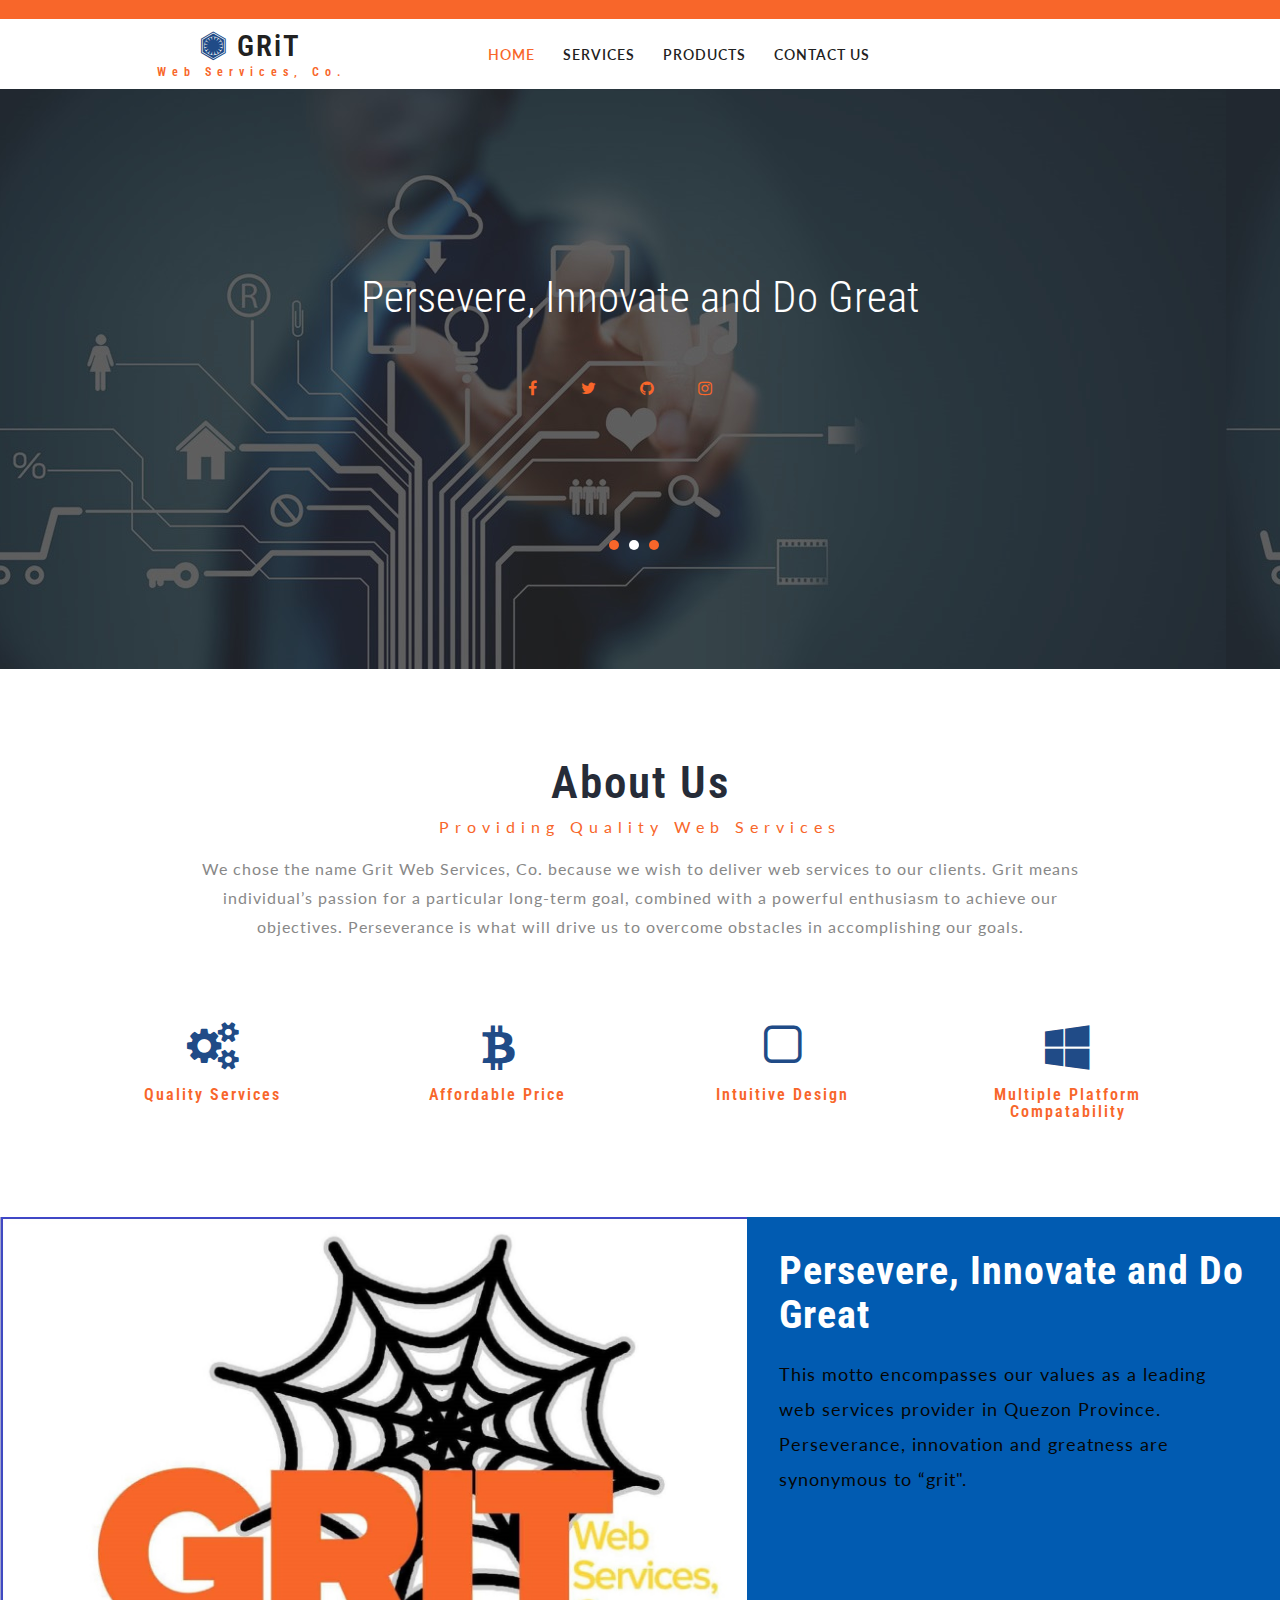
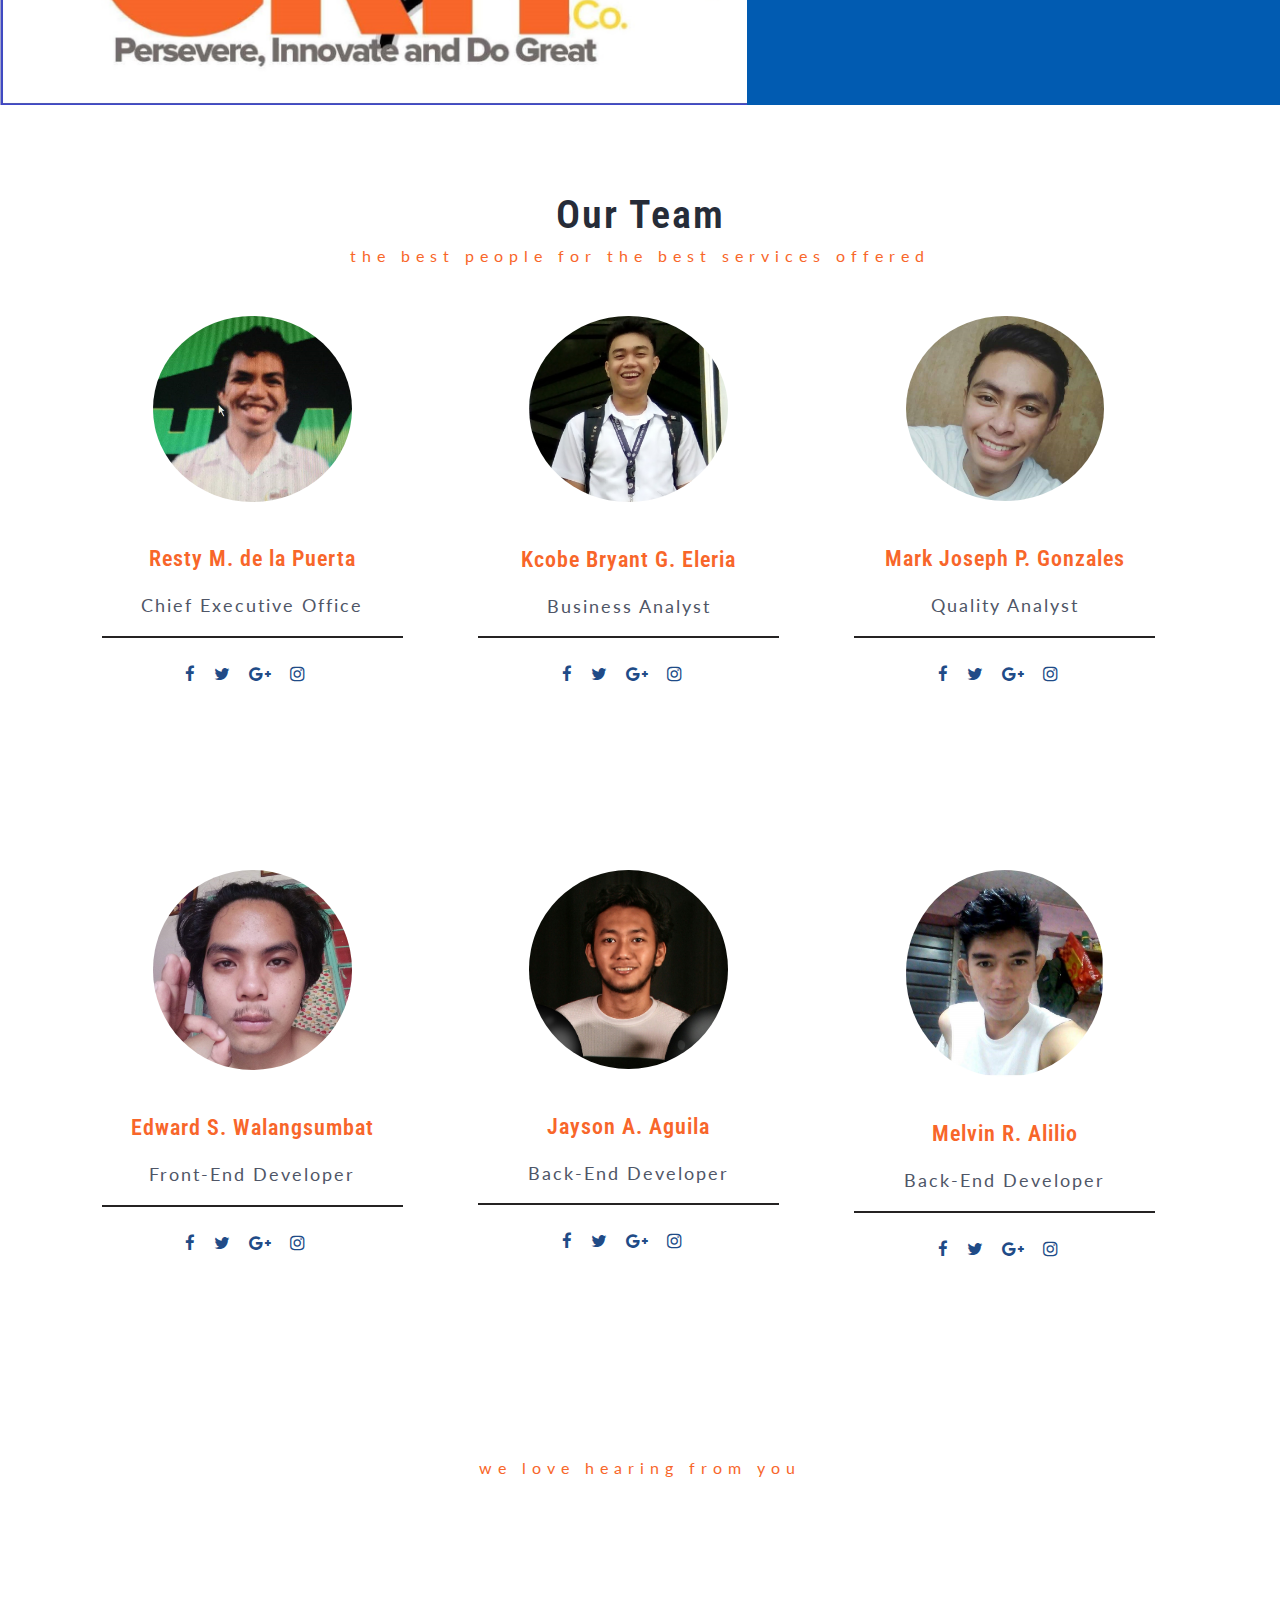
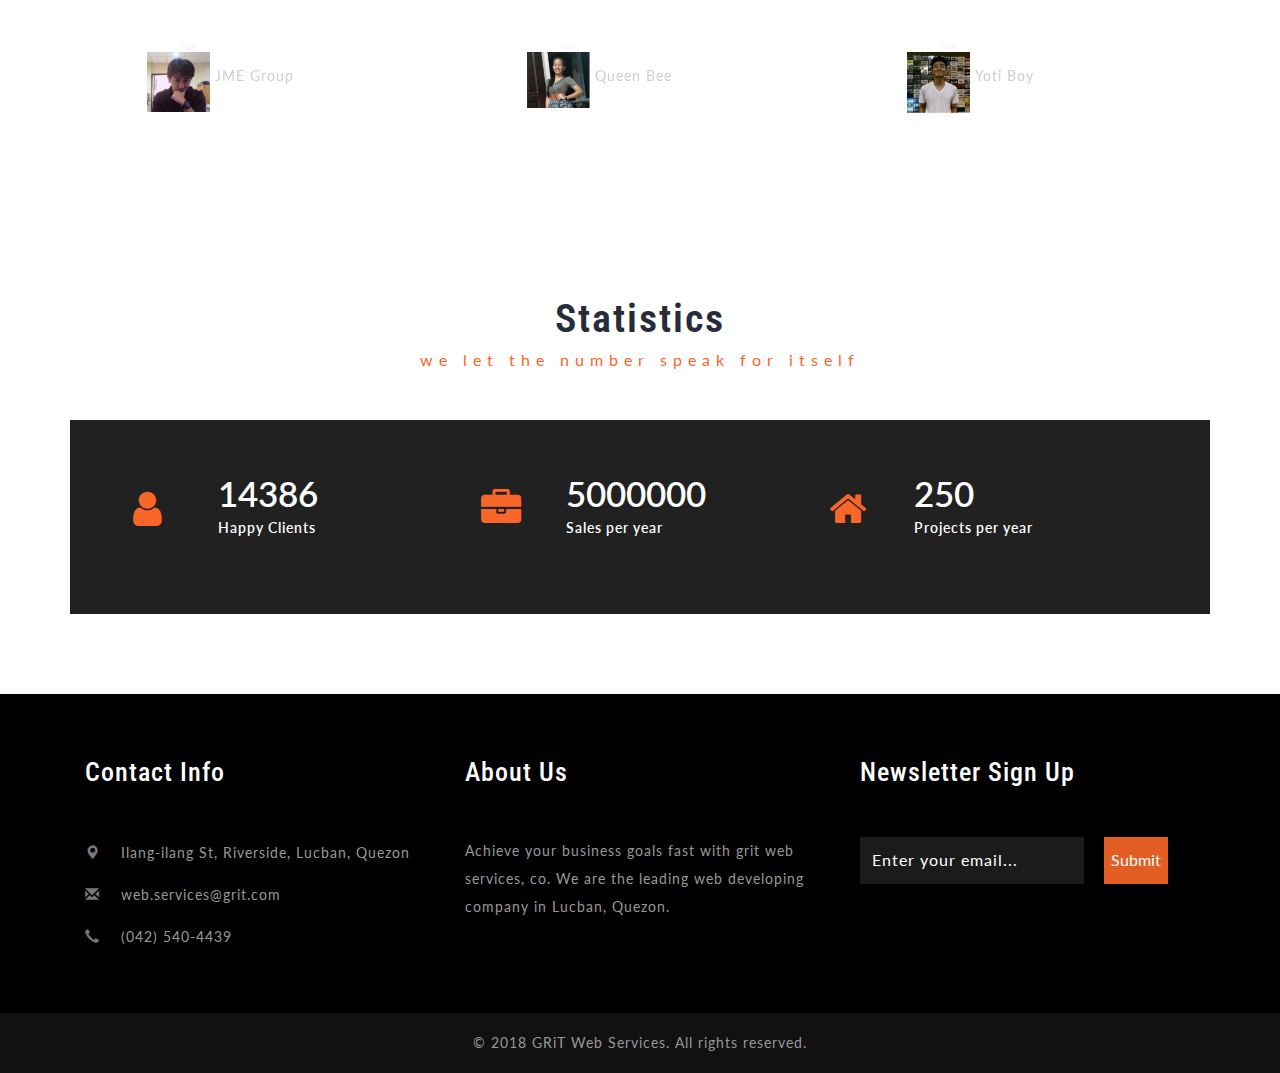
<file: gritweb/index.html>
<!DOCTYPE html>
<html lang="en">
<head>
<title>GRiT Web Services</title>
<meta name="viewport" content="width=device-width, initial-scale=1">
<meta http-equiv="Content-Type" content="text/html; charset=utf-8" />
<script type="application/x-javascript"> addEventListener("load", function() { setTimeout(hideURLbar, 0); }, false);
		function hideURLbar(){ window.scrollTo(0,1); } </script>
<!-- //custom-theme -->
<link href="css/bootstrap.css" rel="stylesheet" type="text/css" media="all" />
<link href="css/style.css" rel="stylesheet" type="text/css" media="all" />
<!-- font-awesome-icons -->
<link href="css/font-awesome.css" rel="stylesheet"> 
<!-- //font-awesome-icons -->
<link href="//fonts.googleapis.com/css?family=Roboto+Condensed:300,300i,400,400i,700,700i" rel="stylesheet">
<link href="//fonts.googleapis.com/css?family=Lato:100,100i,300,300i,400,400i,700,700i,900,900i" rel="stylesheet">
<link rel="stylesheet" href="css/owl.carousel.css" type="text/css" media="all">
<link href="css/owl.theme.css" rel="stylesheet">

</head>	
<body>
<!-- banner -->
<div class="header">
</div>
<div class="top_heder_agile_info">
	<div class="w3ls_agile_header_inner">	
		<nav class="navbar navbar-default">
			<div class="navbar-header navbar-left">
				<button type="button" class="navbar-toggle collapsed" data-toggle="collapse" data-target="#bs-example-navbar-collapse-1">
					<span class="sr-only">Toggle navigation</span>
					<span class="icon-bar"></span>
					<span class="icon-bar"></span>
					<span class="icon-bar"></span>
				</button>
				<h1><a class="navbar-brand" href="index.html"><i class="fa fa-first-order" aria-hidden="true"></i> GRiT <span>Web Services, Co.</span> </a></h1>
			</div>
				<!-- Collect the nav links, forms, and other content for toggling -->
				<div class="collapse navbar-collapse navbar-right" id="bs-example-navbar-collapse-1">
					<nav class="menu menu--juliet">
						<ul class="nav navbar-nav">
							<li class="active"><a href="index.html">Home</a></li>
							<li><a href="services.html" >Services</a></li>
							<li><a href="../grit/home.php">Products</a></li>
							<li><a href="contact.html">Contact Us</a></li>
						</ul>
					</nav>
				</div>
		</nav>
	</div>
</div>
<!-- //banner -->
<!-- banner -->
<div class="banner-slider">
	<div class="banner">
		<ul>
			<li></li>
			<li></li>
			<li></li>
		</ul>
		<ol>
		</ol>
			<i class="left"></i><i class="right"></i>
			 <div class="banner_wthree_agile_info">
				<h3>Persevere, Innovate and Do Great</h3>
					<div class="social_list_w3ls">
						<a href="www.facebook.com/sonjayeagles" class="w3_agile_facebook_agile"><span class="fa fa-facebook" aria-hidden="true"></span></a>
						<a href="www.twitter.com/beardmaaan" class="agile_twitter_agile"><span class="fa fa-twitter" aria-hidden="true"></span></a>
						<a href="" class="w3_agile_dribble_agile"><span class="fa fa-github" aria-hidden="true"></span></a>
						<a href="#" class="w3_agile_vimeo_agile"><span class="fa fa-instagram" aria-hidden="true"></span></a>
					</div>
			</div>
	</div>	
</div>
<!-- //banner -->
<!-- popular -->
<div class="popular-section-wthree ">
	<div class="container">	
		<div class="wthree-heading">
			<h2 class="w3l_header">About us</h2>
			<p class="quia">Providing Quality Web Services</p>
		</div>
			<p class="bui">We chose the name Grit Web Services, Co. because we wish to deliver web services to our clients. Grit means individual’s passion for a particular long-term goal, combined with a powerful enthusiasm to achieve our objectives. Perseverance is what will drive us to overcome obstacles in accomplishing our goals.</p>
				<div class="popular-agileinfo">
					<div class="col-md-3 popular-grid">
						<i class="fa fa-gears" aria-hidden="true"></i>
						<h4>Quality Services</h4>
					</div>
					<div class="col-md-3 popular-grid">
						<i class="fa fa-btc" aria-hidden="true"></i>
						<h4>Affordable Price</h4>
					</div>
					<div class="col-md-3 popular-grid popular-grid-bottom">
						<i class="fa fa-square-o" aria-hidden="true"></i>
						<h4>Intuitive Design</h4>
					</div>
					<div class="col-md-3 popular-grid">
						<i class="fa fa-windows" aria-hidden="true"></i>
						<h4>Multiple Platform Compatability</h4>
					</div>
					<div class="clearfix"> </div>
				</div>
	</div>
</div>
	<!-- //popular -->
<!-- banner-bottom -->
<div class="banner-bottom mid-section-agileits">
	<div class="col-md-7 bannerbottomleft">
			
	</div>
	<div class="col-md-5 bannerbottomright">
		<h3>Persevere, Innovate and Do Great</h3>
		<p>This motto encompasses our values as a leading web services provider in Quezon Province. Perseverance, innovation and greatness are synonymous to “grit".</p>
	</div>
	<div class="clearfix"></div>
</div>
<!-- //banner-bottom -->

<!-- team -->
	<div class="team">
		<div class="container">
			 <div class="wthree-heading">
				<h3 class="w3l_header">Our Team</h3>
				<p class="quia">the best people for the best services offered</p>
			</div>
			<div class="agile_inner_grids">
				<div class="col-md-4 w3_agile_team_grid_info">
				   <img src="images/team_resty.jpeg" alt=" " class="img-responsive" />
					<h3>Resty M. de la Puerta</h3>
					<p>Chief Executive Office</p>
					<ul class="footer_list_icons team_icons_agile">
						<li><a href="#"><i class="fa fa-facebook"></i></a></li>
						<li><a href="#"><i class="fa fa-twitter"></i></a></li>
						<li><a href="#"><i class="fa fa-google-plus"></i></a></li>
						<li><a href="#"><i class="fa fa-instagram"></i></a></li>
								
					</ul>
				</div>
				<div class="col-md-4 w3_agile_team_grid_info">
					  <img src="images/team_kcobe.jpeg" alt=" " class="img-responsive" />
					<h3>Kcobe Bryant G. Eleria</h3>
				   <p>Business Analyst</p>
					<ul class="footer_list_icons team_icons_agile">
						<li><a href="#"><i class="fa fa-facebook"></i></a></li>
						<li><a href="#"><i class="fa fa-twitter"></i></a></li>
						<li><a href="#"><i class="fa fa-google-plus"></i></a></li>
						<li><a href="#"><i class="fa fa-instagram"></i></a></li>	
					</ul>
				</div>
				<div class="col-md-4 w3_agile_team_grid_info">
					  <img src="images/team_dean.jpg" alt=" " class="img-responsive" />
					<h3>Mark Joseph P. Gonzales</h3>
						<p>Quality Analyst</p>
					<ul class="footer_list_icons team_icons_agile">
						<li><a href="#"><i class="fa fa-facebook"></i></a></li>
						<li><a href="#"><i class="fa fa-twitter"></i></a></li>
						<li><a href="#"><i class="fa fa-google-plus"></i></a></li>
						<li><a href="#"><i class="fa fa-instagram"></i></a></li>
					</ul>
				</div>
				<div class="clearfix"> </div>
			</div>
		</div>
	</div>
    
    <div class="team2">
		<div class="container">
			<div class="agile_inner_grids">
				<div class="col-md-4 w3_agile_team_grid_info">
				   <img src="images/team_edward.jpeg" alt=" " class="img-responsive" />
					<h3>Edward S. Walangsumbat</h3>
					<p>Front-End Developer</p>
					<ul class="footer_list_icons team_icons_agile">
						<li><a href="#"><i class="fa fa-facebook"></i></a></li>
						<li><a href="#"><i class="fa fa-twitter"></i></a></li>
						<li><a href="#"><i class="fa fa-google-plus"></i></a></li>
						<li><a href="#"><i class="fa fa-instagram"></i></a></li>			
					</ul>
				</div>
				<div class="col-md-4 w3_agile_team_grid_info">
					  <img src="images/team_jayson.jpg" alt=" " class="img-responsive" />
					<h3>Jayson A. Aguila</h3>
				   <p>Back-End Developer</p>
					<ul class="footer_list_icons team_icons_agile">
						<li><a href="#"><i class="fa fa-facebook"></i></a></li>
						<li><a href="#"><i class="fa fa-twitter"></i></a></li>
						<li><a href="#"><i class="fa fa-google-plus"></i></a></li>
						<li><a href="#"><i class="fa fa-instagram"></i></a></li>	
					</ul>
				</div>
				<div class="col-md-4 w3_agile_team_grid_info">
					  <img src="images/team_melvin.jpeg" alt=" " class="img-responsive" />
					<h3>Melvin R. Alilio</h3>
						<p>Back-End Developer</p>
					<ul class="footer_list_icons team_icons_agile">
						<li><a href="#"><i class="fa fa-facebook"></i></a></li>
						<li><a href="#"><i class="fa fa-twitter"></i></a></li>
						<li><a href="#"><i class="fa fa-google-plus"></i></a></li>
						<li><a href="#"><i class="fa fa-instagram"></i></a></li>
					</ul>
				</div>
				<div class="clearfix"> </div>
			</div>
		</div>
	</div>
<!-- team -->
<!-- feedback -->
	<div class="feedback">
		<div class="container">
			<div class="wthree-heading feedback-heading">
				<h3 class="w3l_header two">Customer Feedback</h3>
				<p class="quia">we love hearing from you</p>
			</div>
			<div class="agileits-feedback-grids">
				<div id="owl-demo" class="owl-carousel owl-theme">
					<div class="item">
						<div class="feedback-info">
							<div class="feedback-top">
								<p>Yanung rikit, baling ganda ng kanilang ginawa sa akin.</p>
							</div>
							<div class="feedback-grids">
								<div class="feedback-img">
									<img src="images/f1.jpg" alt="" />
								</div>
								<div class="feedback-img-info">
									<h5>John Michael</h5>
									<p>JME Group</p>
								</div>
								<div class="clearfix"> </div>
							</div>
						</div>	
					</div>
					<div class="item">
						<div class="feedback-info">
							<div class="feedback-top">
								<p>They offer the best service for my business needs. Keep up the good work!</p>
							</div>
							<div class="feedback-grids">
								<div class="feedback-img">
									<img src="images/f2.jpg" alt="" />
								</div>
								<div class="feedback-img-info">
									<h5>Iris Angeles</h5>
									<p>Queen Bee</p>
								</div>
								<div class="clearfix"> </div>
							</div>
						</div>	
					</div>
					<div class="item">
						<div class="feedback-info">
							<div class="feedback-top">
								<p>Ang kanilang serbisyo ay parang hugot ko, hindi natatapos.</p>
							</div>
							<div class="feedback-grids">
								<div class="feedback-img">
									<img src="images/f3.jpg" alt="" />
								</div>
								<div class="feedback-img-info">
									<h5>Emmanuel Rosales</h5>
									<p>Yoti Boy</p>
								</div>
								<div class="clearfix"> </div>
							</div>
						</div>	
					</div>

				</div>
			</div>
		</div>
	</div>
<!-- //feedback -->
<!-- Stats -->
		<div class="stats">
			<div class="container">
				<div class="wthree-heading">
				<h3 class="w3l_header">Statistics</h3>
				<p class="quia">we let the number speak for itself</p>
			</div>
				<div class="stats-info-1">
					<div class="col-md-4 col-sm-4 stats-grid slideanim">
					   <i class="fa fa-user" aria-hidden="true"></i>
					
						<div class='numscroller numscroller-big-bottom' data-slno='1' data-min='0' data-max='14386' data-delay='.5' data-increment="50">14386</div>
						<p class="stats-info">Happy Clients</p>
					</div>
					<div class="col-md-4 col-sm-4 stats-grid slideanim">
						<i class="fa fa-briefcase" aria-hidden="true"></i>
						<div class='numscroller numscroller-big-bottom' data-slno='1' data-min='0' data-max='5000000' data-delay='.5' data-increment="30000">5000000</div>
						<p class="stats-info">Sales per year</p>
					</div>
					<div class="col-md-4 col-sm-4 stats-grid slideanim">
					<i class="fa fa-home" aria-hidden="true"></i>
					
						<div class='numscroller numscroller-big-bottom' data-slno='1' data-min='0' data-max='250' data-delay='.5' data-increment="5">250</div>
						<p class="stats-info">Projects per year</p>
					</div>
					<div class="clearfix"></div>
				</div>
			</div>
		</div>
		<!-- //Stats -->
<!-- footer -->
	<div class="footer">
		<div class="container">
			<div class="col-md-4 agile_footer_grid">
				<h3>Contact Info</h3>
				<ul class="w3_address">
					<li><i class="glyphicon glyphicon-map-marker" aria-hidden="true"></i>Ilang-ilang St, Riverside, Lucban, Quezon</li>
					<li><i class="glyphicon glyphicon-envelope" aria-hidden="true"></i><a href="#">web.services@grit.com</a></li>
					<li><i class="glyphicon glyphicon-earphone" aria-hidden="true"></i>(042) 540-4439</li>
				</ul>
			</div>
			<div class="col-md-4 agile_footer_grid">
				<h3>About Us</h3>
				<p>Achieve your business goals fast with grit web services, co. We are the leading web developing company in Lucban, Quezon.</p>
			</div>
			<div class="col-md-4 agile_footer_grid">
				<div class="w3_agileits_footer_grids">
				<div class="col-md-12 wthree_footer_grid_right">
					<h3>Newsletter Sign Up</h3>
					<form action="#" method="post">
						<input type="email" name="Email" placeholder="Enter your email..." required="">
						<input type="submit" value="Submit">
					</form>
				</div>
				<div class="clearfix"> </div>
			</div>
			</div>
			<div class="clearfix"> </div>
			
		</div>
	</div>
	<div class="agileinfo_copyright">
		<p>© 2018 GRiT Web Services. All rights reserved.</p>
	</div>
<!-- //footer -->
<!-- js -->
<script type="text/javascript" src="js/jquery-2.1.4.min.js"></script>
<!-- carousal -->
	<script src="js/slick.js" type="text/javascript"></script>
	<script type="text/javascript">
		$(document).on('ready', function() {
		  $(".center").slick({
			dots: true,
			infinite: true,
			centerMode: true,
			slidesToShow: 2,
			slidesToScroll: 2,
			responsive: [
				{
				  breakpoint:800,
				  settings: {
					arrows: true,
					centerMode: false,
					slidesToShow: 1
				  }
				},
				{
				  breakpoint: 480,
				  settings: {
					arrows: true,
					centerMode: false,
					centerPadding: '40px',
					slidesToShow: 1
				  }
				}
			 ]
		  });
		});
	</script>
<!-- //carousal -->
<!-- //js -->
<script>
        $(function(){ 

  // parameters
  // image height
  var images_height = '650px';
  // array of images
  var images_url = [
      'images/banner.jpg',
      'images/banner-1.jpg',
      'images/banner-2.jpg'
  ];
  var images_count = images_url.length;

  // create nodes
  for(var j=0;j<images_count+1;j++){
      $('.banner ul').append('<li></li>')
  }

  // pagination
  for(var j=0;j<images_count;j++){
      if(j==0){
          $('.banner ol').append('<li class="current"></li>')
      }else{
          $('.banner ol').append('<li></li>')
      }
  }

  // convert images into backgrounds
  $('.banner ul li').css('background-image','url('+images_url[0]+')');
  
  $.each(images_url,function(key,value){
      $('.banner ul li').eq(key).css('background-image','url('+value+')');
  });

  $('.banner').css('height',images_height);

  $('.banner ul').css('width',(images_count+1)*100+'%');

  $('.banner ol').css('width',images_count*20+'px');
  $('.banner ol').css('margin-left',-images_count*20*0.5-10+'px');

  var num = 0;

  var window_width = $(window).width();

  $(window).resize(function(){
      window_width = $(window).width();
      $('.banner ul li').css({width:window_width});
      clearInterval(timer);
      nextPlay();
      timer = setInterval(nextPlay,2000);
  });

  $('.banner ul li').width(window_width);

  // pagination dots
  $('.banner ol li').mouseover(function(){
      $(this).addClass('current').siblings().removeClass('current');
      var i = $(this).index();
      //console.log(i);
      $('.banner ul').stop().animate({left:-i*window_width},500);
      num = i;
  });

  // autoplay
  var timer = null;

  function prevPlay(){
      num--;
      if(num<0){
          $('.banner ul').css({left:-window_width*images_count}).stop().animate({left:-window_width*(images_count-1)},500);
          num=images_count-1;
      }else{
          $('.banner ul').stop().animate({left:-num*window_width},500);
      }
      if(num==images_count-1){
          $('.banner ol li').eq(images_count-1).addClass('current').siblings().removeClass('current');
      }else{
          $('.banner ol li').eq(num).addClass('current').siblings().removeClass('current');

      }
  }

  function nextPlay(){
      num++;
      if(num>images_count){
          $('.banner ul').css({left:0}).stop().animate({left:-window_width},500);
          num=1;
      }else{
          $('.banner ul').stop().animate({left:-num*window_width},500);
      }
      if(num==images_count){
          $('.banner ol li').eq(0).addClass('current').siblings().removeClass('current');
      }else{
          $('.banner ol li').eq(num).addClass('current').siblings().removeClass('current');

      }
  }

  timer = setInterval(nextPlay,2000);

  // auto pause on mouse enter
  $('.banner').mouseenter(function(){
      clearInterval(timer);
      $('.banner i').fadeIn();
  }).mouseleave(function(){
      timer = setInterval(nextPlay,2000);
      $('.banner i').fadeOut();
  });

  // goto next
  $('.banner .right').click(function(){
      nextPlay();
  });

  // back to previous
  $('.banner .left').click(function(){
      prevPlay();
  });

});
    </script>

<!-- start-smoth-scrolling -->
<script type="text/javascript" src="js/move-top.js"></script>
<script type="text/javascript" src="js/easing.js"></script>
<script type="text/javascript">
	jQuery(document).ready(function($) {
		$(".scroll").click(function(event){		
			event.preventDefault();
			$('html,body').animate({scrollTop:$(this.hash).offset().top},1000);
		});
	});
</script>
<!-- start-smoth-scrolling -->
<!-- here stars scrolling icon -->
	<script type="text/javascript">
		$(document).ready(function() {
			/*
				var defaults = {
				containerID: 'toTop', // fading element id
				containerHoverID: 'toTopHover', // fading element hover id
				scrollSpeed: 1200,
				easingType: 'linear' 
				};
			*/
								
			$().UItoTop({ easingType: 'easeOutQuart' });
								
			});
	</script>
<!-- //here ends scrolling icon -->
<!-- for bootstrap working -->
	<script src="js/bootstrap.js"></script>
<!-- //for bootstrap working -->
<!-- //here ends scrolling icon -->
	<script src="js/owl.carousel.js"></script>
	<script>
$(document).ready(function() { 
	$("#owl-demo").owlCarousel({
 
		autoPlay: 3000, //Set AutoPlay to 3 seconds
		autoPlay:true,
		items : 3,
		itemsDesktop : [640,5],
		itemsDesktopSmall : [414,4]
 
	});
	
}); 
</script>
<script type="text/javascript" src="js/numscroller-1.0.js"></script>
</body>
</html>
</file>
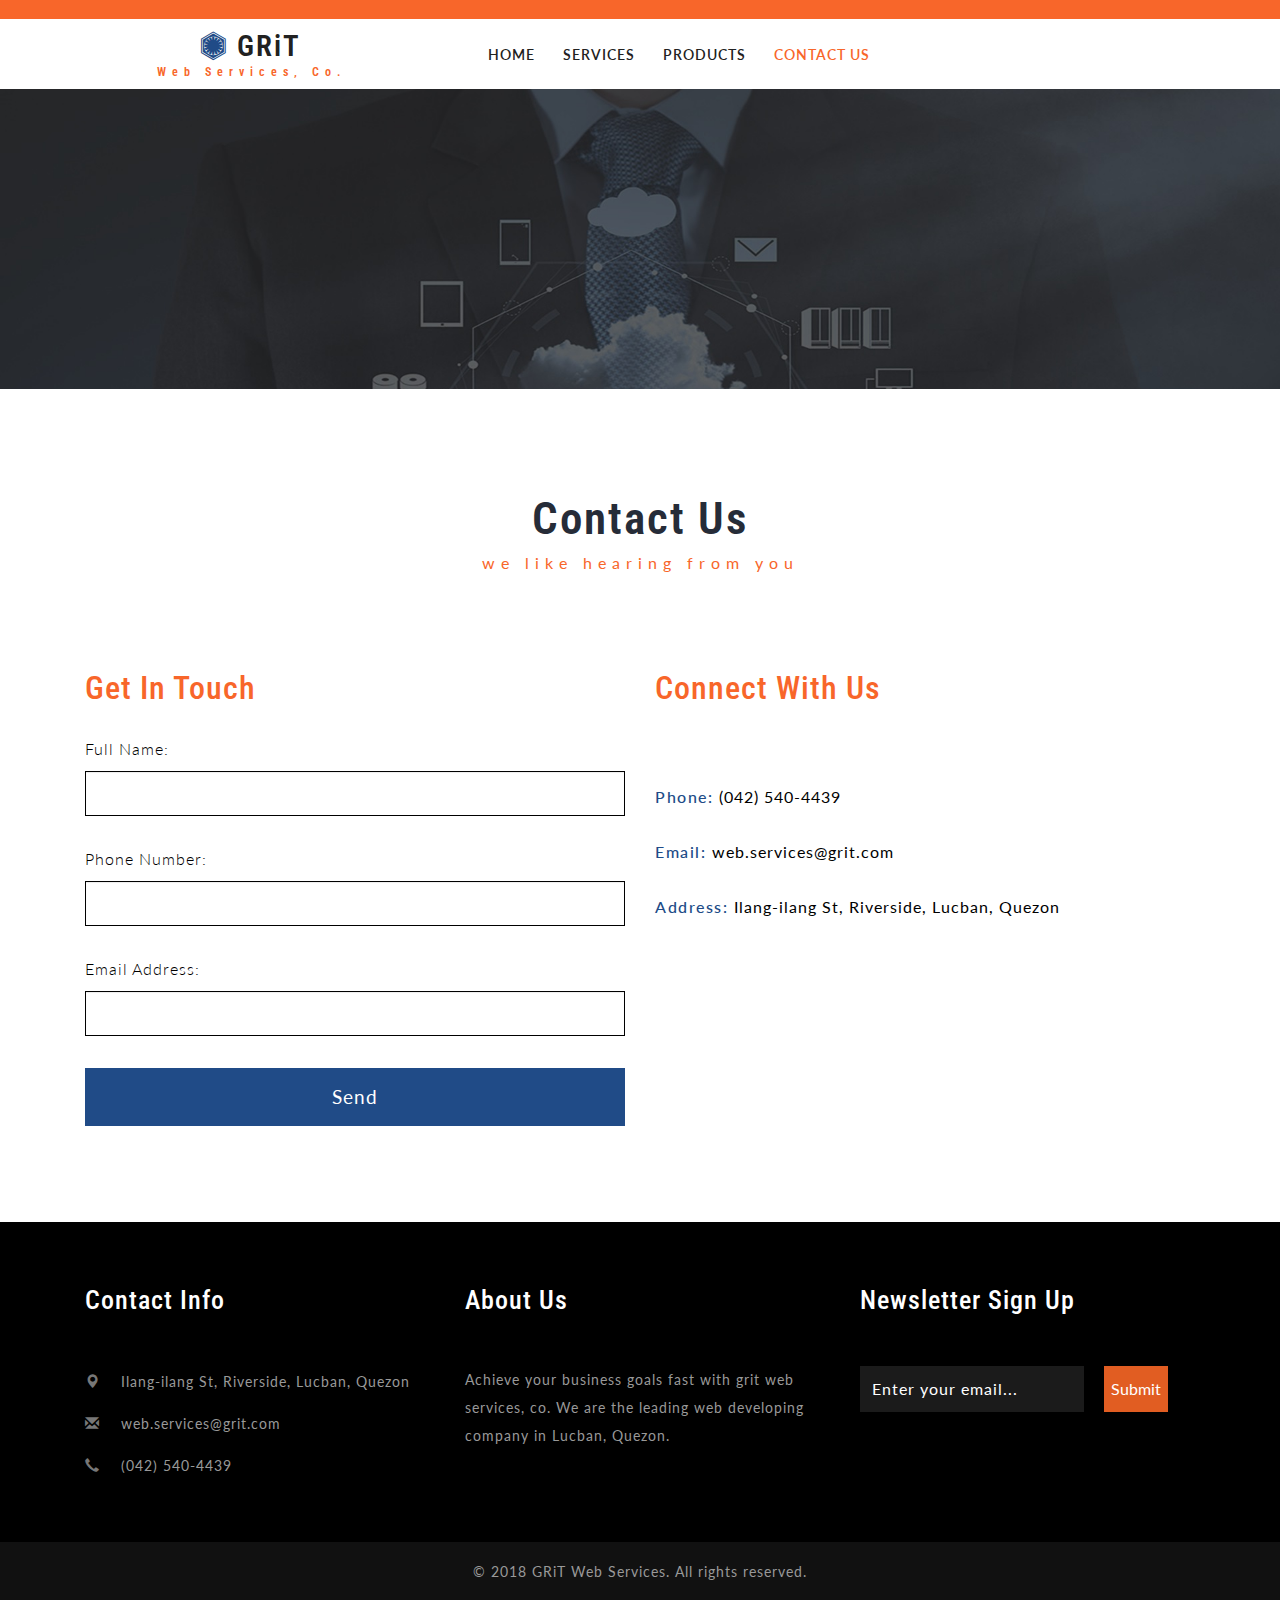
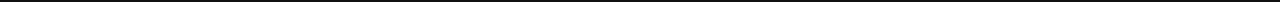
<file: gritweb/contact.html>
<!--
author: gritweb
author URL: http://gritweb.com
License: Creative Commons Attribution 3.0 Unported
License URL: http://creativecommons.org/licenses/by/3.0/
-->
<!DOCTYPE html>
<html lang="en">
<head>
<title>GRiT Web Services</title>
<!-- custom-theme -->
<meta name="viewport" content="width=device-width, initial-scale=1">
<meta http-equiv="Content-Type" content="text/html; charset=utf-8" />
<script type="application/x-javascript"> addEventListener("load", function() { setTimeout(hideURLbar, 0); }, false);
		function hideURLbar(){ window.scrollTo(0,1); } </script>
<!-- //custom-theme -->
<link href="css/bootstrap.css" rel="stylesheet" type="text/css" media="all" />
<link href="css/style.css" rel="stylesheet" type="text/css" media="all" />
<!-- font-awesome-icons -->
<link href="css/font-awesome.css" rel="stylesheet"> 
<!-- //font-awesome-icons -->
<link href="//fonts.googleapis.com/css?family=Roboto+Condensed:300,300i,400,400i,700,700i" rel="stylesheet">
<link href="//fonts.googleapis.com/css?family=Lato:100,100i,300,300i,400,400i,700,700i,900,900i" rel="stylesheet">
</head>	
<body>
<!-- banner -->
<div class="header">
</div>
<div class="top_heder_agile_info">
	<div class="w3ls_agile_header_inner">	
		<nav class="navbar navbar-default">
			<div class="navbar-header navbar-left">
				<button type="button" class="navbar-toggle collapsed" data-toggle="collapse" data-target="#bs-example-navbar-collapse-1">
					<span class="sr-only">Toggle navigation</span>
					<span class="icon-bar"></span>
					<span class="icon-bar"></span>
					<span class="icon-bar"></span>
				</button>
				<h1><a class="navbar-brand" href="index.html"><i class="fa fa-first-order" aria-hidden="true"></i> GRiT <span>Web Services, Co.</span> </a></h1>
			</div>
				<!-- Collect the nav links, forms, and other content for toggling -->
				<div class="collapse navbar-collapse navbar-right" id="bs-example-navbar-collapse-1">
					<nav class="menu menu--juliet">
						<ul class="nav navbar-nav">
							<li><a href="index.html">Home</a></li>
							<li><a href="services.html" >Services</a></li>
							<li><a href="../grit/home.php">Products</a></li>
							<li class="active"><a href="contact.html">Contact Us</a></li>
						</ul>
					</nav>
				</div>
		</nav>
	</div>
</div>
<!-- //banner -->
<!-- banner -->
<div class="banner1">
	
</div>
<!-- //banner -->

<!-- contact -->
<section class="contact-w3ls">
	<div class="container">
		<div class="wthree-heading">
			<h2 class="w3l_header">Contact Us</h2>
			<p class="quia">we like hearing from you</p>
		</div>
		<div class="con-top">
		<div class="col-lg-6 col-md-6 col-sm-6 contact-w3-agile2" data-aos="flip-left">
			<div class="contact-agileits">
				<h4>Get In Touch</h4>
				<form action="#" method="post">
					<div class="control-group form-group">
                        <div class="controls">
                            <label class="contact-p1">Full Name:</label> 
                            <input type="text" class="form-control" name="name" id="name" Placeholder=" " required="">
                            <p class="help-block"></p>
                        </div>
                    </div>	
                    <div class="control-group form-group">
                        <div class="controls">
                            <label class="contact-p1">Phone Number:</label>
                            <input type="tel" class="form-control" name="phone" id="phone" Placeholder=" " required="">
							<p class="help-block"></p>
						</div>
                    </div>
                    <div class="control-group form-group">
                        <div class="controls">
                            <label class="contact-p1">Email Address:</label>
                            <input type="email" class="form-control" name="email" id="email" Placeholder=" " required="">
							<p class="help-block"></p>
						</div>
                    </div>
                    <div id="success"></div>
                    <!-- For success/fail messages -->
                    <button type="submit" class="btn btn-primary">Send</button>	
				</form>            
			</div>
		</div>
		<div class="col-lg-6 col-md-6 col-sm-6 contact-w3-agile1" data-aos="flip-right">
			<h4 class="w3l-contact">Connect With Us</h4>
			<p class="contact-agile1"><strong>Phone: </strong>(042) 540-4439</p>
			<p class="contact-agile1"><strong>Email: </strong> <a href="#">web.services@grit.com</a></p>
			<p class="contact-agile1"><strong>Address: </strong> Ilang-ilang St, Riverside, Lucban, Quezon</p>
						
		</div>
		<div class="clearfix"></div>
		</div>
	</div>
</section>
<div class="footer">
		<div class="container">
			<div class="col-md-4 agile_footer_grid">
				<h3>Contact Info</h3>
				<ul class="w3_address">
					<li><i class="glyphicon glyphicon-map-marker" aria-hidden="true"></i>Ilang-ilang St, Riverside, Lucban, Quezon</li>
					<li><i class="glyphicon glyphicon-envelope" aria-hidden="true"></i><a href="#">web.services@grit.com</a></li>
					<li><i class="glyphicon glyphicon-earphone" aria-hidden="true"></i>(042) 540-4439</li>
				</ul>
			</div>
			<div class="col-md-4 agile_footer_grid">
				<h3>About Us</h3>
				<p>Achieve your business goals fast with grit web services, co. We are the leading web developing company in Lucban, Quezon.</p>
			</div>
			<div class="col-md-4 agile_footer_grid">
				<div class="w3_agileits_footer_grids">
				<div class="col-md-12 wthree_footer_grid_right">
					<h3>Newsletter Sign Up</h3>
					<form action="#" method="post">
						<input type="email" name="Email" placeholder="Enter your email..." required="">
						<input type="submit" value="Submit">
					</form>
				</div>
				<div class="clearfix"> </div>
			</div>
			</div>
			<div class="clearfix"> </div>
			
		</div>
	</div>
	<div class="agileinfo_copyright">
		<p>© 2018 GRiT Web Services. All rights reserved.</p>
	</div>
<!-- //footer -->
<!-- js -->
<script type="text/javascript" src="js/jquery-2.1.4.min.js"></script>

<!-- start-smoth-scrolling -->
<script type="text/javascript" src="js/move-top.js"></script>
<script type="text/javascript" src="js/easing.js"></script>
<script type="text/javascript">
	jQuery(document).ready(function($) {
		$(".scroll").click(function(event){		
			event.preventDefault();
			$('html,body').animate({scrollTop:$(this.hash).offset().top},1000);
		});
	});
</script>

<!-- start-smoth-scrolling -->
<script type="text/javascript" src="js/move-top.js"></script>
<script type="text/javascript" src="js/easing.js"></script>
<script type="text/javascript">
	jQuery(document).ready(function($) {
		$(".scroll").click(function(event){		
			event.preventDefault();
			$('html,body').animate({scrollTop:$(this.hash).offset().top},1000);
		});
	});
</script>
<!-- start-smoth-scrolling -->
<!-- here stars scrolling icon -->
	<script type="text/javascript">
		$(document).ready(function() {
			/*
				var defaults = {
				containerID: 'toTop', // fading element id
				containerHoverID: 'toTopHover', // fading element hover id
				scrollSpeed: 1200,
				easingType: 'linear' 
				};
			*/
								
			$().UItoTop({ easingType: 'easeOutQuart' });
								
			});
	</script>
<!-- //here ends scrolling icon -->
<!-- for bootstrap working -->
	<script src="js/bootstrap.js"></script>
<!-- //for bootstrap working -->
</body>
</html>
</file>
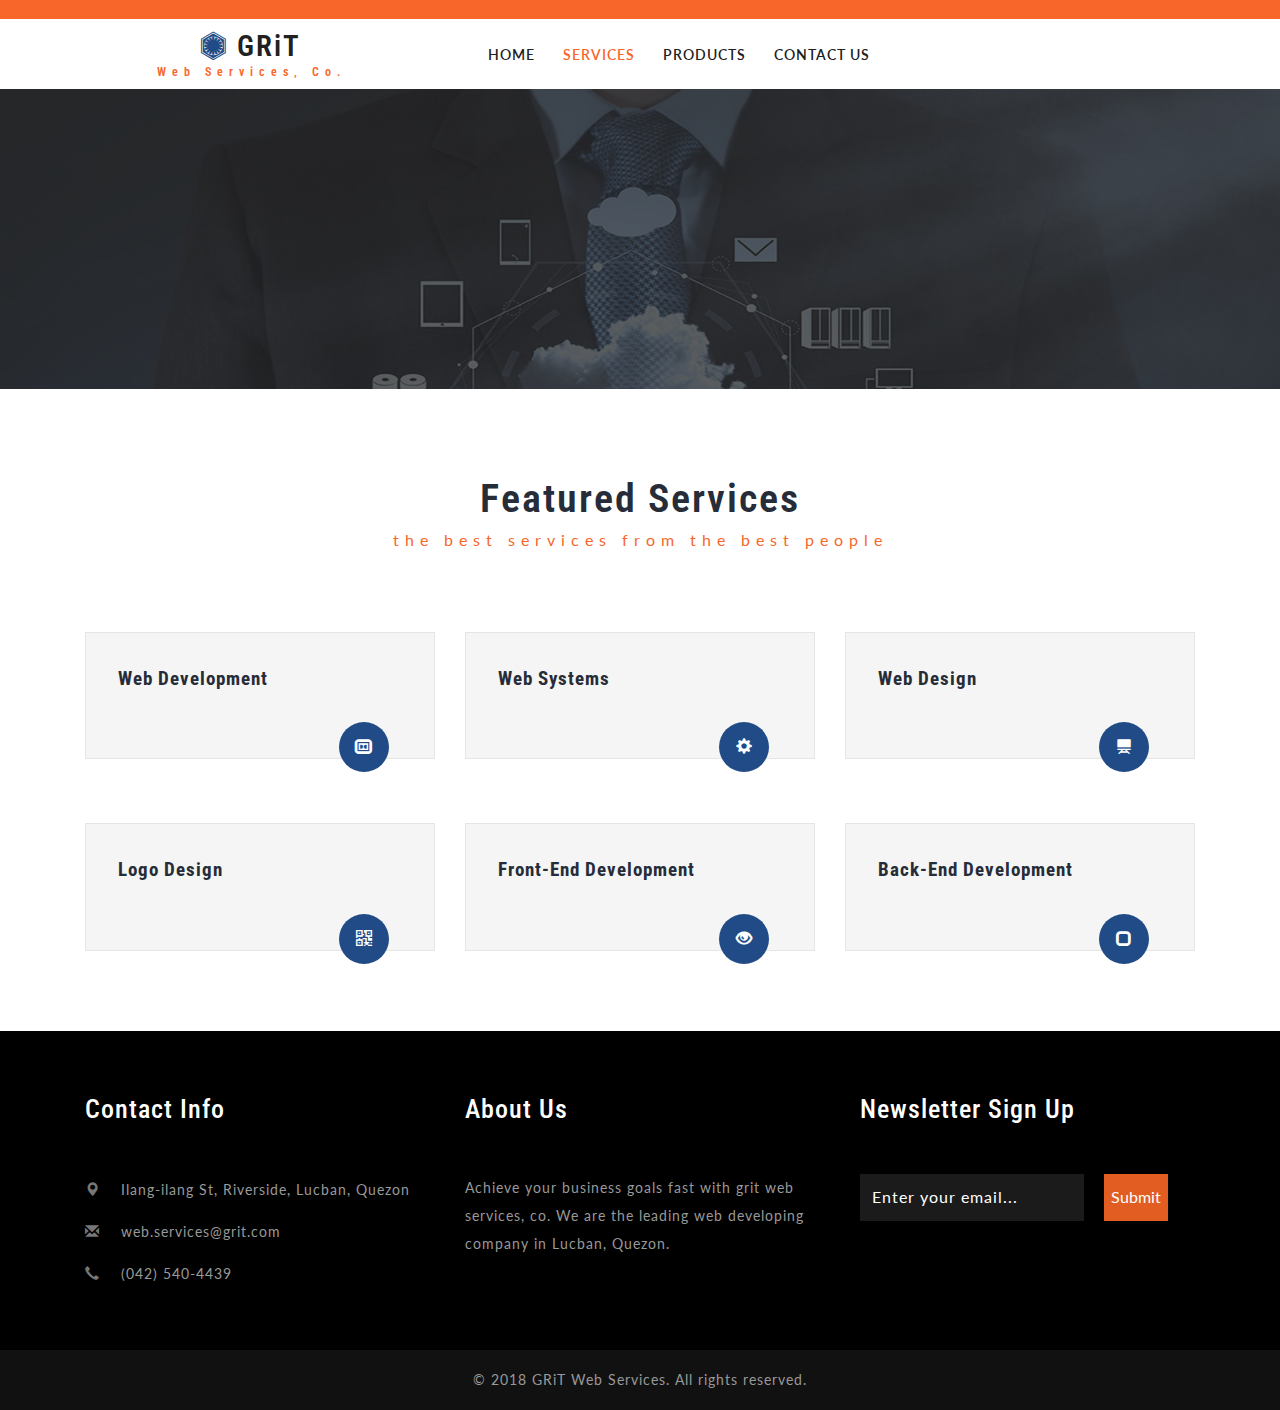
<file: gritweb/services.html>
<!--
author: gritweb
author URL: http://gritweb.com
License: Creative Commons Attribution 3.0 Unported
License URL: http://creativecommons.org/licenses/by/3.0/
-->
<!DOCTYPE html>
<html lang="en">
<head>
<title>GRiT Web Services</title>
<!-- custom-theme -->
<meta name="viewport" content="width=device-width, initial-scale=1">
<meta http-equiv="Content-Type" content="text/html; charset=utf-8" />
<script type="application/x-javascript"> addEventListener("load", function() { setTimeout(hideURLbar, 0); }, false);
		function hideURLbar(){ window.scrollTo(0,1); } </script>
<!-- //custom-theme -->
<link href="css/bootstrap.css" rel="stylesheet" type="text/css" media="all" />
<link href="css/style.css" rel="stylesheet" type="text/css" media="all" />
<!-- font-awesome-icons -->
<link href="css/font-awesome.css" rel="stylesheet"> 
<!-- //font-awesome-icons -->
<link href="//fonts.googleapis.com/css?family=Roboto+Condensed:300,300i,400,400i,700,700i" rel="stylesheet">
<link href="//fonts.googleapis.com/css?family=Lato:100,100i,300,300i,400,400i,700,700i,900,900i" rel="stylesheet">
</head>	
<body>
<!-- banner -->
<div class="header">
</div>
<div class="top_heder_agile_info">
	<div class="w3ls_agile_header_inner">	
		<nav class="navbar navbar-default">
			<div class="navbar-header navbar-left">
				<button type="button" class="navbar-toggle collapsed" data-toggle="collapse" data-target="#bs-example-navbar-collapse-1">
					<span class="sr-only">Toggle navigation</span>
					<span class="icon-bar"></span>
					<span class="icon-bar"></span>
					<span class="icon-bar"></span>
				</button>
				<h1><a class="navbar-brand" href="index.html"><i class="fa fa-first-order" aria-hidden="true"></i> GRiT <span>Web Services, Co.</span> </a></h1>
			</div>
				<!-- Collect the nav links, forms, and other content for toggling -->
				<div class="collapse navbar-collapse navbar-right" id="bs-example-navbar-collapse-1">
					<nav class="menu menu--juliet">
						<ul class="nav navbar-nav">
							<li><a href="index.html">Home</a></li>
							<li class="active"><a href="services.html" >Services</a></li>
							<li><a href="../grit/home.php">Products</a></li>
							<li><a href="contact.html">Contact Us</a></li>
						</ul>
					</nav>
				</div>
		</nav>
	</div>
</div>
<!-- //banner -->
<!-- banner -->
<div class="banner1">
	
</div>
<!-- //banner -->

<!-- stats-bottom -->
	<div class="stats-bottom contact">
		<div class="container">
			
			<div class="wthree-heading">
			<h3 class="w3l_header">Featured Services</h3>
			<p class="quia">the best services from the best people</p>
		</div>
			<div class="agileinfo_services_grids">
				<div class="col-md-4 agileinfo_services_grid">
					<div class="agileinfo_services_grid1">
						<h4>Web Development</h4>
						<p></p>
						<div class="agileinfo_services_grid1_pos">
							<span class="glyphicon glyphicon-sound-dolby" aria-hidden="true"></span>
						</div>
					</div>
				</div>
				<div class="col-md-4 agileinfo_services_grid">
					<div class="agileinfo_services_grid1">
						<h4>Web Systems</h4>
						<p></p>
						<div class="agileinfo_services_grid1_pos">
							<span class="glyphicon glyphicon-cog" aria-hidden="true"></span>
						</div>
					</div>
				</div>
				<div class="col-md-4 agileinfo_services_grid">
					<div class="agileinfo_services_grid1">
						<h4>Web Design</h4>
						<p></p>
						<div class="agileinfo_services_grid1_pos">
							<span class="glyphicon glyphicon-blackboard" aria-hidden="true"></span>
						</div>
					</div>
				</div>
				<div class="clearfix"> </div>
			</div>
			<div class="w3agile_services_grids">
				<div class="col-md-4 agileinfo_services_grid">
					<div class="agileinfo_services_grid1">
						<h4>Logo Design</h4>
						<p></p>
						<div class="agileinfo_services_grid1_pos">
							<span class="glyphicon glyphicon-qrcode" aria-hidden="true"></span>
						</div>
					</div>
				</div>
				<div class="col-md-4 agileinfo_services_grid">
					<div class="agileinfo_services_grid1">
						<h4>Front-End Development</h4>
						<p></p>
						<div class="agileinfo_services_grid1_pos">
							<span class="glyphicon glyphicon-eye-open" aria-hidden="true"></span>
						</div>
					</div>
				</div>
				<div class="col-md-4 agileinfo_services_grid">
					<div class="agileinfo_services_grid1">
						<h4>Back-End Development</h4>
						<p></p>
						<div class="agileinfo_services_grid1_pos">
							<span class="glyphicon glyphicon-unchecked" aria-hidden="true"></span>
						</div>
					</div>
				</div>
				<div class="clearfix"> </div>
			</div>
		</div>
	</div>
<!-- //stats-bottom -->
<div class="footer">
		<div class="container">
			<div class="col-md-4 agile_footer_grid">
				<h3>Contact Info</h3>
				<ul class="w3_address">
					<li><i class="glyphicon glyphicon-map-marker" aria-hidden="true"></i>Ilang-ilang St, Riverside, Lucban, Quezon</li>
					<li><i class="glyphicon glyphicon-envelope" aria-hidden="true"></i><a href="#">web.services@grit.com</a></li>
					<li><i class="glyphicon glyphicon-earphone" aria-hidden="true"></i>(042) 540-4439</li>
				</ul>
			</div>
			<div class="col-md-4 agile_footer_grid">
				<h3>About Us</h3>
				<p>Achieve your business goals fast with grit web services, co. We are the leading web developing company in Lucban, Quezon.</p>
			</div>
			<div class="col-md-4 agile_footer_grid">
				<div class="w3_agileits_footer_grids">
				<div class="col-md-12 wthree_footer_grid_right">
					<h3>Newsletter Sign Up</h3>
					<form action="#" method="post">
						<input type="email" name="Email" placeholder="Enter your email..." required="">
						<input type="submit" value="Submit">
					</form>
				</div>
				<div class="clearfix"> </div>
			</div>
			</div>
			<div class="clearfix"> </div>
			
		</div>
	</div>
	<div class="agileinfo_copyright">
		<p>© 2018 GRiT Web Services. All rights reserved.</p>
	</div>
<!-- js -->
<script type="text/javascript" src="js/jquery-2.1.4.min.js"></script>
<!-- start-smoth-scrolling -->
<script type="text/javascript" src="js/move-top.js"></script>
<script type="text/javascript" src="js/easing.js"></script>
<script type="text/javascript">
	jQuery(document).ready(function($) {
		$(".scroll").click(function(event){		
			event.preventDefault();
			$('html,body').animate({scrollTop:$(this.hash).offset().top},1000);
		});
	});
</script>

<!-- start-smoth-scrolling -->
<script type="text/javascript" src="js/move-top.js"></script>
<script type="text/javascript" src="js/easing.js"></script>
<script type="text/javascript">
	jQuery(document).ready(function($) {
		$(".scroll").click(function(event){		
			event.preventDefault();
			$('html,body').animate({scrollTop:$(this.hash).offset().top},1000);
		});
	});
</script>
<!-- start-smoth-scrolling -->
<!-- here stars scrolling icon -->
	<script type="text/javascript">
		$(document).ready(function() {
			/*
				var defaults = {
				containerID: 'toTop', // fading element id
				containerHoverID: 'toTopHover', // fading element hover id
				scrollSpeed: 1200,
				easingType: 'linear' 
				};
			*/
								
			$().UItoTop({ easingType: 'easeOutQuart' });
								
			});
	</script>
<!-- //here ends scrolling icon -->
<!-- for bootstrap working -->
	<script src="js/bootstrap.js"></script>
<!-- //for bootstrap working -->
</body>
</html>
</file>
<file: gritweb/css/style.css>
/*--
Author: gritweb
Author URL: http://gritweb.com
License: Creative Commons Attribution 3.0 Unported
License URL: http://creativecommons.org/licenses/by/3.0/
--*/
html, body{
    font-size: 100%;
font-family: 'Lato', sans-serif;
	background:#ffffff;
	margin: 0;
}
p,ul li,ol li{
	margin:0;
	font-size:14px;letter-spacing:1px;
}
h1,h2,h3,h4,h5,h6{
font-family: 'Roboto Condensed', sans-serif;
	margin:0;
}
ul,label{
	margin:0;
	padding:0;
}
body a:hover{
	text-decoration:none;
}
input[type="submit"],input[type="reset"],a,.w3_agile_service_more a i{
	-webkit-transition: 0.5s ease-in;
    -moz-transition: 0.5s ease-in;
    -ms-transition: 0.5s ease-in;
    -o-transition: 0.5s ease-in;
    transition:0.5s ease-in;
}
a:focus{
	outline:none;
}
.modal-title {
    font-size: 30px;
    text-align: center;
	text-transform:capitalize;
    font-weight: bold;
    color: #204b87;
    letter-spacing: 1px;
}
.modal-body p {
    margin: 15px 0 10px;
    color: #888;
    font-size: 1em;
    letter-spacing: 1px;
    line-height: 2em;
    text-align: center;
}
.modal-body h5 {
    font-size: 23px;
    text-align: center;
    font-weight: 600;
    color: #F8662A;
    letter-spacing: 1px;
    margin-top: 1.3em;
}
.modal-body img {
    width: 100%;
}
/*-- banner --*/
.banner {
    margin: 0 auto;
    text-align: center;
	position:relative;
   
}
.banner img {
       margin: 0 auto;
    text-align: center;
    border: 7px solid #44c7f4;
}
.banner h2 {
      font-size: 3em;
    color: #fff;
    margin: 0em 0;
    letter-spacing: 6px;
}
.banner span {
    color:#F8662A;
	letter-spacing:4px;
	font-size:0.9em;
	font-weight:100;
}
.slider-info p {
    font-size: 1.1em;
    text-transform: uppercase;
    color: #fff;
    letter-spacing: 7px;
    margin: 0em 0 2em 0;
}
.slider-info {
    padding-top: 13em;
}
.banner {
  width: 100%;
  position: relative;
  overflow: hidden;
}

.banner ul { position: absolute; }

.banner ul li {
  width: 100%;
  height:650px;
  float: left;
  background: no-repeat center center;
  list-style:none!important;
}

.banner ul li:nth-child(1),.banner ul li:nth-child(2),.banner ul li:nth-child(3) {
          background:url(../images/banner-3.jpg) no-repeat center center!important;
        }
       .banner ul li:nth-child(2){
          background:url(../images/banner-3.jpg) no-repeat center center!important;
        }
		 .banner ul li:nth-child(3){
          background:url(../images/banner-3.jpg) no-repeat center center!important;
        }

.banner ol {
    width: 84px!important;
    height: 20px;
  /*--background: rgba(0,0,0,0.5);--*/
    position: absolute;
    right: 47%;
    margin-left: -40px!important;
    bottom: 70px;
    padding: 0 10px;
}
.banner ol li {
	list-style:none;
}
.banner ol li {
  width: 10px;
  height: 10px;
  float: left;
    margin:5px 5px;
    background: #F8662A;
  border-radius: 50%;
  cursor: pointer;
  
    overflow: hidden;
}

.banner ol .current { background: rgba(255,255,255,1); }

.banner i {
     width: 32px;
    height: 66px;
  position: absolute;
  top: 50%;
  margin-top: -60px;
  cursor: pointer;
  border-radius:0px!important;
    display: none;
}

.banner .left {
  left: 60px;
  background:url(../images/left1.png) no-repeat 1px 14px;
}


.banner .right {
    right: 60px;
    background: url(../images/right1.png) no-repeat 1px 14px;
}
/*--.banner .left:hover, .banner .right:hover { background-color: rgba(0, 0, 0, 0.31); }--*/
/*--/banner_info --*/
.banner_wthree_agile_info {
    position: relative;
    text-align: center;
    margin: 14% auto 0;
    width: 60%;
    padding: 0 0 0 0em;
}
.banner_wthree_agile_info h3{
	color:#ffffff;
	font-size:3em;
	font-weight:300;
	line-height:1.4em;
}
.wthree_more {
    padding-left: 1em;
}
.wthree_more.wthree_more2 {
    padding: 0;
}
/*--//banner_info --*/
.wthree_more a{
	    padding: 10px 10px;
    border: 1px solid #204b87;
    font-size: 14px;
    text-transform: uppercase;
    text-decoration: none;
    color: #fff;
    position: relative;
    z-index: 1;
    -webkit-backface-visibility: hidden;
    -moz-osx-font-smoothing: grayscale;
    display: block;
    background: #204b87;
}
/* Wayra */
.button--wayra {
    overflow: hidden;
    width: 13%;
    -webkit-transition: border-color 0.3s, color 0.3s;
    transition: border-color 0.3s, color 0.3s;
    -webkit-transition-timing-function: cubic-bezier(0.2, 1, 0.3, 1);
    transition-timing-function: cubic-bezier(0.2, 1, 0.3, 1);
    text-align: center;
    margin-top:3em;
}
.button--wayra::before {
	content: '';
	position: absolute;
	top: 0;
	left: 0;
	width: 100%;
	height: 100%;
	background: #F8662A;
	z-index: -1;
	-webkit-transform: rotate3d(0, 0, 1, -45deg) translate3d(0, -3em, 0);
	transform: rotate3d(0, 0, 1, -45deg) translate3d(0, -3em, 0);
	-webkit-transform-origin: 0% 100%;
	transform-origin: 0% 100%;
	-webkit-transition: -webkit-transform 0.3s, opacity 0.3s, background-color 0.3s;
	transition: transform 0.3s, opacity 0.3s, background-color 0.3s;
}
.button--wayra:hover {
	color: #fff;
	border-color:#F8662A;
}
.button--wayra.button--inverted:hover {
	color: #fff;
	border-color: #F8662A;
}
.button--wayra:hover::before {
	opacity: 1;
	background-color:#F8662A;
	-webkit-transform: rotate3d(0, 0, 1, 0deg);
	transform: rotate3d(0, 0, 1, 0deg);
	-webkit-transition-timing-function: cubic-bezier(0.2, 1, 0.3, 1);
	transition-timing-function: cubic-bezier(0.2, 1, 0.3, 1);
}
.button--wayra.button--inverted:hover::before {
	background-color: #fff;
}
.wthree_more.wthree_more2 a {
    text-align: center!important;
}
.wthree_more.wthree_more3 {
    padding: 0;
}
.wthree_more.wthree_more3 a {
    width: 30%!important;
}
/*-- //banner --*/
.banner1{
	background: url(../images/banner.jpg) no-repeat 0px 0px;
    background-size: cover;
    -webkit-background-size: cover;
    -moz-background-size: cover;
    -o-background-size: cover;
    -ms-background-size: cover;
    min-height: 300px;
    position: relative;
}
/*-- nav --*/
.navbar-default {
    background: none;
    border: none;
}
.navbar {
    margin-bottom: 0;
}
.navbar-collapse {
    padding: 0;
}
.navbar-right {
    margin-right: 0;
}
.navbar-default .navbar-nav > .active > a, .navbar-default .navbar-nav > .active > a:hover, .navbar-default .navbar-nav > .active > a:focus {
    color:#F8662A;
    background:none;
}
.navbar-default .navbar-nav > .active > a:before{
	background: #F8662A;
	transform: translateX(0);
	-webkit-transform: translateX(0);
	-moz-transform: translateX(0);
	-o-transform: translateX(0);
	-ms-transform: translateX(0);
}
.navbar-default .navbar-nav > li > a {
    font-weight: 600;
    letter-spacing: 1px;
}
.navbar-nav > li > a {
    margin: 0 1.5em;
    padding: 0 0 0.5em;
    text-transform: uppercase;
}
.navbar-default .navbar-nav > li > a:hover{
    color:#F8662A;
}
.navbar-default .navbar-nav > li > a:focus {
    color: #F8662A;
	outline:none;
}
nav.navbar.navbar-default {
}
.navbar-right {
      margin: 0.8em 0 0;
}
.navbar-default .navbar-nav > .open > a, .navbar-default .navbar-nav > .open > a:hover, .navbar-default .navbar-nav > .open > a:focus {
    color: #212121;
    background: none;
}
.navbar-default .navbar-nav > li > a {
    color: #212121;
}
.navbar-default .navbar-nav  > .active.open > a:focus {
	background:transparent;
    color: #212121;
}
.navbar-default .navbar-brand,.navbar-default .navbar-brand:hover, .navbar-default .navbar-brand:focus {
    color: #212121;
}
.navbar-brand {
    height: 70px;
    font-size: .8em;
    line-height: 22px;
    letter-spacing: 2px;
    margin-left: 1em;
    font-weight: 600;
    border-radius: 0;
    padding: 13px 0 0 0;
}
.navbar-brand span {
    padding: 0;
    display: block;
    font-size: 12px;
    color: #F8662A;
    letter-spacing: 6px;
}
.navbar-brand i{
	font-style:normal;
	color: #204b87;
}
.navbar-right {
    float: none !important;
}
.navbar {
    border-radius: 0px;
}
.navbar-nav {
      margin: 0.8em 0 0 8em;
}
.agile_short_dropdown {
    border-radius: 0;
    background: #ffffff;
    text-align: center;
	padding:0;
	border: none;
}
.agile_short_dropdown li a{
	text-transform:uppercase;
	color:#212121;
	font-size:13px;
	font-weight:600;
	padding: .8em 0;
}
.agile_short_dropdown > li > a:hover{
    color: #fff;
    text-decoration: none;
    background-color:#204b87;
}
.w3ls_agile_header_inner {
    margin: 0 auto;
    text-align: center;
    width: 80%;
}
/*-- header --*/
.gritweb_header_left{
	float:left;
}
.gritweb_header_left p{
	color:#999;
	line-height:1.8em;
}
.gritweb_header_right {
    width: 75.5%;
    margin: 0 auto;
}
.header {
    padding: 0.6em 0em;
    background: #F8662A;
}
.gritweb_header_right ul li{
	display:inline-block;
	    color: #fff;
}
.gritweb_header_right ul li:last-child{
	margin-left:2em;
}
.gritweb_header_right ul li i{
	    color: #ffffff;
	padding-right:1em;
}
.gritweb_header_left {
    float: left;
}
.gritweb_header_right ul li a{
		    color: #fff;
	text-decoration:none;
}
.gritweb_header_right ul li a:hover{
	color:#204b87;
}
.gritweb_header_left ul li {
    display: inline-block;
    list-style: none;
    margin-right: 1em;
}
.gritweb_header_left ul li a {
      color: #fff;
    padding: 0.5em 1em;
    font-size: 1.1em;
    letter-spacing: 1px;
    text-transform: uppercase;
}
.gritweb_header_left i {
    color: #ffcc3a;
}
.social_list_w3ls {
   margin-top:3em;
}
.social_list_w3ls i {
    width: 0;
    height: 0;
    margin: 0;
}
.social_list_w3ls a {
    display: inline-block;
    margin-right:36px;
    color: #fff;
}
.social_list_w3ls a:hover{
	color:#F8662A;
}
.social_list_w3ls span {
    font-size: 1em;
}
/*-- //Juliet Styles --*/
.agileinfo_social_icons {
    float: right;
    margin: 0.5em 0em 0 0;
}
.agileits_social_list li{
	display:inline-block;
	    margin-right:5px;
}
.agileits_social_list li a{
	width: 30px;
    height: 30px;
    color: #fff;
    text-align: center;
    display: inline-block;
    font-size: 12px;
    border-radius: 25px;
}
.agileits_social_list li a i{
	line-height:2.4em;
}
.agileits_social_list li a:hover{
	color:#F8662A;
	border: 2px solid #F8662A;
	background:none;
}
a.w3_agile_facebook{
	background:#3b5998;
	border:2px solid #3b5998;
}
a.agile_twitter{
	background:#1da1f2;
	border:2px solid #1da1f2;
}
a.w3_agile_dribble{
	background:#ea4c89;
	border:2px solid #ea4c89;
}
a.w3_agile_vimeo{
	background:#f26522;
	border:2px solid #f26522;
}
.w3_agile_banner_info{
    margin: 10em 0 0;
}
.agile_banner_info_grid{
   position: relative;
    padding: 2em;
    height: 300px;
    width: 25%;
}
.agile_banner_info_grid p{
	font-size: 3em;
    font-weight: 700;
    color: #fff;
    text-transform: uppercase;
    letter-spacing: 2px;
}
.agile_banner_info_grid_pos{
	position: absolute;
    top: 35%;
    left: 10%;
    width: 230%;
}
.agile_banner_info_grid p span{
	color:#204b87;
}
/*-- //nav --*/
/*-- //banner --*/
h3.w3l_header, h2.w3l_header {
    text-align: center;
    color: #262c38;
    font-size: 2.8em;
    text-transform: capitalize;
    font-weight: 600;
    margin: 0 auto;
    line-height: 1.5em;
    letter-spacing: 2px;
}
h3.w3l_header.two {
    color: #fff;
}
p.quia {
    display: block;
    color: #F8662A;
    letter-spacing: 6px;
    margin-bottom: 1em;
    text-align: center;
    font-size: 1em;
}
/*-- popular --*/
.popular-section-wthree {
    padding: 5em 0;
}
.agileinfo-dot {
    background: url(../images/dott.png)repeat 0px 0px;
    background-size: 3px;
    -webkit-background-size: 3px;
    -moz-background-size: 3px;
    -o-background-size: 3px;
    -ms-background-size: 3px;
	padding:5em 0;
}
.jarallax {
    position: relative;
    background-size: cover;
    background-repeat: no-repeat;
    background-position: 50% 50%;
}
.popular-agileinfo {
    text-align: center;
    margin-top: 5em;
}
.popular-agileinfo p {
    text-align: center;
    margin: 0.5em auto 0;
	color:#fff;
	line-height:2em;
}
p.bui {
    font-size: 1em;
    text-align: center;
    width: 80%;
    line-height: 1.8em;
    color: #888;
    margin: 1em auto;
}
.popular-agileinfo i.fa {
    font-size: 3em;
    color: #204b87;
    display: inline-block;
    text-decoration: none;
    -webkit-transition: .5s all;
    -moz-transition: .5s all;
    transition: .5s all;
}
.popular-agileinfo h4 {
    font-size: 1em;
    color: #F8662A;
    margin: 1em 0;
    font-weight: 600;
    letter-spacing: 2px;
}
.popular-grid:hover i.fa{
    color: #F8662A; 
	-webkit-transform: rotatey(180deg);
	-moz-transform: rotatey(180deg);
	-o-transform: rotatey(180deg);
	-ms-transform: rotatey(180deg);
    transform: rotatey(180deg);
}
.popular-agileinfo p{
	font-size:1em;
	line-height:1.8em;
	margin:0;
	color:#888;
}
/*-- //popular --*/
/* banner bottom */
.banner-bottom.mid-section-agileits {
    background:#015bb1;
    padding: 0;
}
.bannerbottomleft {
    background: url(../images/2.jpg) no-repeat 0px 0px;
    background-size: cover;
    min-height: 488px;
}
.bannerbottomleft {
    padding: 0;
}
.home-agile-text {
    background: #3BC391;
    padding: 9em 5em;
    min-height: 714px;
}

.home-agile-text h4 {
    text-transform: uppercase;
    font-weight: bold;
    font-size:2em;
    line-height: 1.4em;
    margin-bottom: 0.5em;
    color: #111;
	letter-spacing:1px;
}
.home-agile-text p{
	line-height:2em;
    font-size: 1.2em;
    color: #fff;
    margin: 0.5em 0 2em 0;
}
.bannerbottomright {
    padding: 4em 6em 4em 4em;
}
.bannerbottomright h3 {
    font-size: 2.5em;
    color: #fff;
    margin-bottom: .5em;
    font-weight: 700;
    letter-spacing: 1px;
}
.bannerbottomright p{
    font-size: 1.1em;
    color: #060606;
    margin-bottom: 2.5em;
    line-height: 2em;
    letter-spacing: 1px;
}
.bannerbottomright h4 {
    font-size: 1.1em;
    margin: 2em 0 0;
    color: #eff2fb;
    letter-spacing: 2px;
}
.bannerbottomright i.fa {
    width: 45px;
    color: #ffffff;
}

/* //banner bottom */
/*-- team --*/
.team {
    padding: 5em 0;
}
.team2 {
    padding: 0 0;
}
.agile_inner_grids {
    margin-top: 1em;
}
.w3_agile_team_grids{
	margin:3em 0 0;
}
.w3_agile_team_grid_info h3 {
    font-size: 1.4em;
    color: #F8662A;
    margin: 2em 0 1em 0;
    font-weight: 600;
    letter-spacing: 1px;
}
.w3_agile_team_grid_info p {
    color: #4f5667;
    margin-bottom: 1em;
    font-size: 1.1em;
    letter-spacing: 2px;
}
ul.team_icons_agile  li{
	display:inline-block;
	margin-right:1em;
}
.w3_agile_team_grid ul li:last-child{
	margin:0;
}
.w3_agile_team_grid_info{
text-align: center;
    padding: 2em 2em;
    width: 32%;
   
	    -webkit-transition: 0.5s ease-in;
    -moz-transition: 0.5s ease-in;
    -ms-transition: 0.5s ease-in;
    -o-transition: 0.5s ease-in;
    transition: 0.5s ease-in;
}

.w3_agile_team_grid_info:nth-child(2) {
    margin: 0 1%;
}
ul.team_icons_agile li a {
    color: #204b87;
    font-size: 1.2em;
}
ul.team_icons_agile {
    border-top:2px solid #252323;
    padding: 1.5em 0;
		    -webkit-transition: 0.5s ease-in;
    -moz-transition: 0.5s ease-in;
    -ms-transition: 0.5s ease-in;
    -o-transition: 0.5s ease-in;
    transition: 0.5s ease-in;
}
.w3_agile_team_grid_info:hover ul.team_icons_agile{
    border-top:2px solid #F8662A;
}
ul.team_icons_agile li a:hover {
      color: #F8662A;
}
ul.team_icons_agile li {
    display: inline-block;
    list-style: none;
    margin-right: 1em;
}
.w3_agile_team_grid_info img {
    border-radius:50%;
	-webkit-border-radius: 50%;
	-moz-border-radius: 50%;
	-ms-border-radius: 50%;
	-o-border-radius: 50%;
	margin:0 auto;
	text-align:center;
	width: 66%;
}
/*-- //team --*/

/*-- feedback --*/
.agileits-feedback-grids {
    margin-top: 4em;
}
.feedback {
    background: url(../images/feed.jpeg) no-repeat center fixed;
    background-size: cover;
    padding: 5em 0;
}
.feedback-heading h3{
	color:#FFFFFF;
}
.feedback-top{
    padding: 1em;
    background: rgba(255, 255, 255, 0.18);
	position:relative;
}
.feedback-top:after {
    content: '';
    position: absolute;
    top: 100%;
    left: 27%;
    width: 0;
    height: 0;
    border-top: 9px solid rgba(227, 227, 227, 0.23);
    border-right: 9px solid transparent;
    border-left: 9px solid transparent;
    transform: rotate(0deg);
}
.feedback-top p{
	color:#FFFFFF;
	font-size:.9em;
	margin:0;
	line-height:1.8em;
}
.feedback-img{
    float: left;
    width: 28%;
}
.feedback-grids {
    margin: 0.5em auto 0;
    width: 65%;
}
.feedback-img img{
	width:100%;
}
.feedback-info {
    margin: 1em !important;
}
.feedback-img-info{
    float: left;
    width: 60%;
    margin-left: .3em;
}
.feedback-img-info h5{
    color: #ffffff;
    font-size: 0.8em;
    margin: 0;
    font-weight: 600;
}
.feedback-img-info p{
    color: #cecece;
    font-size: .9em;
    margin: 0;
}
/*-- //feedback --*/
/*-- Stats --*/
.numscroller {
	text-align:left;
	margin-left:84px;
}
.stats-info-1 {
    margin-top: 3em;
    background: #212121;
    padding: 3em 3em 1em;
}
.stats-grid i {
	margin-bottom: 35px;
    padding: 21px 0 0 0;
    float: left;
    width: 85px;
    height: 85px;
    font-size: 40px;
    color:#F8662A;
}
.stats-grid {
	font-size: 35px;
	font-weight: 600;
	color: #fff;
	margin-bottom: 10px;
}
p.stats-info {
	margin-top: 0px;
}
.stats {
    padding: 5em 0;
}
/*-- //Stats --*/

/*-- footer --*/
.footer{
    background: #000;
	padding:4em 0;
}
.agile_footer_grid h3,.wthree_footer_grid_right h3{
 font-size: 1.6em;
    color: #fff;
    padding-bottom: .5em;
    position: relative;   
    margin-bottom: 1.5em;
    letter-spacing: 1px;
}

.agile_footer_grid p{
	color:#999;
	line-height:2em;
	margin-bottom:2em;
}
.agileits_gritweb_footer_grid_list li,.w3_address li{
	display:block;
	margin-bottom:1em;
}
.agileits_gritweb_footer_grid_list li i{
	color:#204b87;
	padding-right:1em;
}
.agileits_gritweb_footer_grid_list li a{
	color: #999;
    text-decoration: none;
    line-height: 1.5em;
}
.agileits_gritweb_footer_grid_list li a:hover{
	color:#204b87;
}
.agileits_gritweb_footer_grid_list li:last-child,.w3_address li:last-child{
	margin-bottom:0;
}
.w3_address li{
	color: #999;
}
.w3_address li i {
    padding: .5em 0em;
    margin-right: 1.5em;
}
.w3_address li span {
    display: block;
    margin-left: 2.5em;
}
.w3_address li a{
    color: #999;
    text-decoration: none;
}
.w3_address li a:hover{
    color: #fff;
    text-decoration: none;
}
.w3_agileits_footer_grids{
	margin:0em 0;
}
.wthree_footer_grid_right input[type="email"]{
	outline: none;
    padding: 12px;
    background: rgb(27, 27, 27);
    font-size: 1em;
    color: #fff;
    width: 70%;
    margin-right: 1em;
    border: none;
	letter-spacing:1px;
}
.wthree_footer_grid_right input[type="email"]::-webkit-input-placeholder{
	color:#ffff !important;
}
.wthree_footer_grid_right input[type="submit"]{
	outline: none;
    padding: 12px 0;
    background: #E15D22;
    font-size: 1em;
    color: #fff;
    width: 20%;
    border: none;
}
.wthree_footer_grid_right input[type="submit"]:hover{
	background:#84B816;
}
.agileinfo_copyright p{
	color:#999;
	line-height:2em;
	text-align:center;
}
.agileinfo_copyright p a{
	color:#F8662A;
	text-decoration:underline;
}
.agileinfo_copyright p a:hover{
	color:#fff;
}
/*-- //footer --*/
.agileinfo_copyright {
    background: #111;
    padding: 1em 0;
}
/*-- to-top --*/
#toTop {
	display: none;
	text-decoration: none;
	position: fixed;
	bottom: 20px;
	right: 2%;
	overflow: hidden;
	z-index: 999; 
	width: 32px;
	height: 32px;
	border: none;
	text-indent: 100%;
	background: url(../images/arrow.png) no-repeat 0px 0px;
}
#toTopHover {
	width: 32px;
	height: 32px;
	display: block;
	overflow: hidden;
	float: right;
	opacity: 0;
	-moz-opacity: 0;
	filter: alpha(opacity=0);
}
/*-- //to-top --*/
/*-- gallery --*/
.w3ls_gallery_grids{
	padding-top:1em;
}
.agile_gallery_grid{
	margin-top:2em;
}
.agile_gallery_grid1{
    position: relative;
}
.gritweb_gallery_grid1_pos{
    background: #F8662A;
    bottom: 45px;
    left: 45px;
    opacity: 0;
    padding:1em;
    position: absolute;
    right: 45px;
    text-align: center;
    top: 45px;
    visibility: hidden;
    -webkit-transform: scaleX(-1);
    transform: scaleX(-1);
	-moz-transform: scaleX(-1);
	-o-transform: scaleX(-1);
	-ms-transform: scaleX(-1);
    -webkit-transition: all 0.8s ease;
    transition: all 0.8s ease;
}
.gritweb_gallery_grid1_pos h3{
    font-size: 1.2em;
    letter-spacing: 2px;
    font-weight: 600;
    margin: 1em 0 .5em;
    padding-bottom: .5em;
    position: relative;
    text-transform: uppercase;
    color: #212121;
}
.gritweb_gallery_grid1_pos p{
	color: #fff;
	line-height:2em;
	letter-spacing:1px;
}
.agile_gallery_grid:hover .gritweb_gallery_grid1_pos{
    opacity: 1;
    visibility: visible;
    -webkit-transform: scaleX(1);
    transform: scaleX(1);
	-moz-transform: scaleX(1);
	-o-transform: scaleX(1);
	-ms-transform: scaleX(1);
}
.banner-bottom.gallery{
	padding:5em 0;
}
/*-- //gallery --*/
/*-- contact --*/
.typo, section.contact-w3ls, .w3_wthree_agileits_icons{
	padding:6em 0;
}
section.contact-w3ls p.contact-agile1 {
    font-size: 1em;
    letter-spacing: 1px;
    padding-bottom: 2em;
    color: #000;
}
section.contact-w3ls p.contact-agile1 strong {
    letter-spacing: 1.5px;
    color: #204b87!important;
    font-size: 1em;
    font-weight: 500;
}
section.contact-w3ls p.contact-agile1 a {
	color:#000;
}
section.contact-w3ls h4 {
    font-size: 2em;
    letter-spacing: 1px;
    color:#F8662A;
    padding: 1em 0;
}
section.contact-w3ls p.contact-agile2 {
	font-size:16px;
	font-weight:normal;
	padding-bottom:20px;
	line-height:30px;
	color:#ffce14;
	text-align:center;
}
section.contact-w3ls label.contact-p1 {
    font-size: 1em;
    letter-spacing: 1px;
    font-weight: 300;
    color: #000;
    padding-bottom: 10px;
}
.form-group {
    margin-bottom:2em;
}
section.contact-w3ls p.help-block {
    color:#ff0500!important;
}
section.contact-w3ls input#name, section.contact-w3ls input#email, section.contact-w3ls input#phone  {
	height:45px;
}
section.contact-w3ls input#name, section.contact-w3ls input#email, section.contact-w3ls input#phone {
    font-size: 1em;
    color: #000;
    background-color: transparent;
    border-radius: 0;
    border-color: #000;
    padding: 0.8em;
}
section.contact-w3ls button.btn.btn-primary {
    color: #fff;
    background-color: #204b87;
    border: 2px solid #204b87;
    font-size: 1.2em;
    padding: .7em;
    outline: none;
    width: 100%;
    letter-spacing: 1px;
    border-radius: 0;
	-webkit-transition:.5s all;
	-moz-transition:.5s all;
	-o-transition:.5s all;
	-ms-transition:.5s all;
	transition:.5s all;
}
section.contact-w3ls button.btn.btn-primary:hover {
    background-color:#F8662A;
    border: 2px solid #F8662A;
	-webkit-transition:.5s all;
	-moz-transition:.5s all;
	-o-transition:.5s all;
	-ms-transition:.5s all;
	transition:.5s all;
}
.book_date input::-webkit-input-placeholder {
	color: #fff !important;
} 
.book_date input:-moz-placeholder { /* Firefox 18- */
	color: #fff !important;  
} 
.book_date input::-moz-placeholder {  /* Firefox 19+ */
	color: #fff !important;  
} 
.book_date input:-ms-input-placeholder {  
	color: #fff !important;  
}
.footer-icons-agileinfo{
	margin: 3em 0;
}
.w3l-map iframe {
    width: 100%;
    height: 500px;
    margin-top: 1.5em;
    outline: none;
    border: none;
}
h4.w3l-contact {
    margin-bottom: 1.5em;
}
.con-top {
    margin-top: 4em;
}
/*-- //contact --*/
/*-- icons --*/
.codes a {
    color: #999;
}
.icon-box {
    padding: 8px 15px;
    background:rgba(149, 149, 149, 0.18);
    margin: 1em 0 1em 0;
    border: 5px solid #ffffff;
    text-align: left;
    -moz-box-sizing: border-box;
    -webkit-box-sizing: border-box;
    box-sizing: border-box;
    font-size: 13px;
    transition: 0.5s all;
    -webkit-transition: 0.5s all;
    -o-transition: 0.5s all;
    -ms-transition: 0.5s all;
    -moz-transition: 0.5s all;
    cursor: pointer;
} 
.icon-box:hover {
    background: #000;
	transition:0.5s all;
	-webkit-transition:0.5s all;
	-o-transition:0.5s all;
	-ms-transition:0.5s all;
	-moz-transition:0.5s all;
}
.icon-box:hover i.fa {
	color:#fff !important;
}
.icon-box:hover a.agile-icon {
	color:#fff !important;
}
.codes .bs-glyphicons li {
    float: left;
    width: 12.5%;
    height: 115px;
    padding: 10px; 
    line-height: 1.4;
    text-align: center;  
    font-size: 12px;
    list-style-type: none;	
}
.codes .bs-glyphicons .glyphicon {
    margin-top: 5px;
    margin-bottom: 10px;
    font-size: 24px;
}
.codes .glyphicon {
    position: relative;
    top: 1px;
    display: inline-block;
    font-family: 'Glyphicons Halflings';
    font-style: normal;
    font-weight: 400;
    line-height: 1;
    -webkit-font-smoothing: antialiased;
    -moz-osx-font-smoothing: grayscale;
	color: #777;
} 
.codes .bs-glyphicons .glyphicon-class {
    display: block;
    text-align: center;
    word-wrap: break-word;
}
h3.icon-subheading {
    font-size: 28px;
    color: #F8662A !important;
    margin: 30px 0 15px;
    font-weight: 600;
    letter-spacing: 2px;
}
h3.agileits-icons-title {
    text-align: center;
    font-size: 33px;
    color: #222222;
    font-weight: 600;
    letter-spacing: 2px;
}
.icons a {
    color: #999;
}
.icon-box i {
    margin-right: 10px !important;
    font-size: 20px !important;
    color: #282a2b !important;
}
.bs-glyphicons li {
    float: left;
    width: 18%;
    height: 115px;
    padding: 10px;
    line-height: 1.4;
    text-align: center;
    font-size: 12px;
    list-style-type: none;
    background:rgba(149, 149, 149, 0.18);
    margin: 1%;
}
.bs-glyphicons .glyphicon {
    margin-top: 5px;
    margin-bottom: 10px;
    font-size: 24px;
	color: #282a2b;
}
.glyphicon {
    position: relative;
    top: 1px;
    display: inline-block;
    font-family: 'Glyphicons Halflings';
    font-style: normal;
    font-weight: 400;
    line-height: 1;
    -webkit-font-smoothing: antialiased;
    -moz-osx-font-smoothing: grayscale;
	color: #777;
} 
.bs-glyphicons .glyphicon-class {
    display: block;
    text-align: center;
    word-wrap: break-word;
}
@media (max-width:991px){
	h3.agileits-icons-title {
		font-size: 28px;
	}
	h3.icon-subheading {
		font-size: 22px;
	}
}
@media (max-width:768px){
	h3.agileits-icons-title {
		font-size: 28px;
	}
	h3.icon-subheading {
		font-size: 25px;
	}
	.row {
		margin-right: 0;
		margin-left: 0;
	}
	.icon-box {
		margin: 0;
	}
}
@media (max-width: 640px){
	.icon-box {
		float: left;
		width: 50%;
	}
}
@media (max-width: 480px){
	.bs-glyphicons li {
		width: 31%;
	}
}
@media (max-width: 414px){
	h3.agileits-icons-title {
		font-size: 23px;
	}
	h3.icon-subheading {
		font-size: 18px;
	}
	.bs-glyphicons li {
		width: 31.33%;
	}
}
@media (max-width: 384px){
	.icon-box {
		float: none;
		width: 100%;
	}
}
/*-- //icons --*/
.w3_wthree_agileits_icons.main-grid-border {
    padding: 6em 0;
}
/*--Typography--*/
.well {
    font-weight: 300;
    font-size: 14px;
}
.list-group-item {
    font-weight: 300;
    font-size: 14px;
}
li.list-group-item1 {
    font-size: 14px;
    font-weight: 300;
}
.typo p {
    margin: 0;
    font-size: 14px;
    font-weight: 300;
}
.show-grid [class^=col-] {
    background: #fff;
	text-align: center;
	margin-bottom: 10px;
	line-height: 2em;
	border: 10px solid #f0f0f0;
}
.show-grid [class*="col-"]:hover {
	background: #e0e0e0;
}
.grid_3{
	margin-bottom:2em;
}
.xs h3, h3.m_1{
	color:#000;
	font-size:1.7em;
	font-weight:300;
	margin-bottom: 1em;
}
.grid_3 p{
	color: #999;
	font-size: 0.85em;
	margin-bottom: 1em;
	font-weight: 300;
}
.grid_4{
	background:none;
	margin-top:50px;
}
.label {
	font-weight: 300 !important;
	border-radius:4px;
}  
.grid_5{
	background:none;
	padding:2em 0;
}
.grid_5 h3, .grid_5 h2, .grid_5 h1, .grid_5 h4, .grid_5 h5, h3.hdg, h3.bars {
    margin-bottom: 1em;
    color: #F8662A;
    font-weight: 600;
    font-size: 30px;
    letter-spacing: 2px;
}
.table > thead > tr > th, .table > tbody > tr > th, .table > tfoot > tr > th, .table > thead > tr > td, .table > tbody > tr > td, .table > tfoot > tr > td {
	border-top: none !important;
}
.tab-content > .active {
	display: block;
	visibility: visible;
}
.pagination > .active > a, .pagination > .active > span, .pagination > .active > a:hover, .pagination > .active > span:hover, .pagination > .active > a:focus, .pagination > .active > span:focus {
	z-index: 0;
}
.badge-primary {
	background-color: #03a9f4;
}
.badge-success {
	background-color: #8bc34a;
}
.badge-warning {
	background-color: #ffc107;
}
.badge-danger {
	background-color: #e51c23;
}
.grid_3 p{
	line-height: 2em;
	color: #888;
	font-size: 0.9em;
	margin-bottom: 1em;
	font-weight: 300;
}
.bs-docs-example {
	margin: 1em 0;
}
section#tables  p {
	margin-top: 1em;
}
.tab-container .tab-content {
	border-radius: 0 2px 2px 2px;
	border: 1px solid #e0e0e0;
	padding: 16px;
	background-color: #ffffff;
}
.table td, .table>tbody>tr>td, .table>tbody>tr>th, .table>tfoot>tr>td, .table>tfoot>tr>th, .table>thead>tr>td, .table>thead>tr>th {
	padding: 15px!important;
}
.table > thead > tr > th, .table > tbody > tr > th, .table > tfoot > tr > th, .table > thead > tr > td, .table > tbody > tr > td, .table > tfoot > tr > td {
	font-size: 0.9em;
	color: #999;
	border-top: none !important;
}
.tab-content > .active {
	display: block;
	visibility: visible;
}
.label {
	font-weight: 300 !important;
}
.label {
	padding: 4px 6px;
	border: none;
	text-shadow: none;
}
.alert {
	font-size: 0.85em;
}
h1.t-button,h2.t-button,h3.t-button,h4.t-button,h5.t-button {
	line-height:2em;
	margin-top:0.5em;
	margin-bottom: 0.5em;
}
li.list-group-item1 {
	line-height: 2.5em;
}
.input-group {
	margin-bottom: 20px;
}
.in-gp-tl{
	padding:0;
}
.in-gp-tb{
	padding-right:0;
}
.list-group {
	margin-bottom: 48px;
}
ol {
	margin-bottom: 44px;
}
h2.typoh2{
    margin: 0 0 10px;
}
@media (max-width:768px){
.grid_5 {
	padding: 0 0 1em;
}
.grid_3 {
	margin-bottom: 0em;
}
}
@media (max-width:640px){
h1, .h1, h2, .h2, h3, .h3 {
	margin-top: 0px;
	margin-bottom: 0px;
}
.grid_5 h3, .grid_5 h2, .grid_5 h1, .grid_5 h4, .grid_5 h5, h3.hdg, h3.bars {
	margin-bottom: .5em;
}
.progress {
	height: 10px;
	margin-bottom: 10px;
}
ol.breadcrumb li,.grid_3 p,ul.list-group li,li.list-group-item1 {
	font-size: 14px;
}
.breadcrumb {
	margin-bottom: 25px;
}
.well {
	font-size: 14px;
	margin-bottom: 10px;
}
h2.typoh2 {
	font-size: 1.5em;
}
.label {
	font-size: 60%;
}
.in-gp-tl {
	padding: 0 1em;
}
.in-gp-tb {
	padding-right: 1em;
}
}
@media (max-width:480px){
.grid_5 h3, .grid_5 h2, .grid_5 h1, .grid_5 h4, .grid_5 h5, h3.hdg, h3.bars {
	font-size: 1.2em;
}
.table h1 {
	font-size: 26px;
}
.table h2 {
	font-size: 23px;
	}
.table h3 {
	font-size: 20px;
}
.label {
	font-size: 53%;
}
.alert,p {
	font-size: 14px;
}
.pagination {
	margin: 20px 0 0px;
}
.grid_3.grid_4.gritweb {
	margin-top: 25px;
}
}
@media (max-width: 320px){
.grid_4 {
	margin-top: 18px;
}
h3.title {
	font-size: 1.6em;
}
.alert, p,ol.breadcrumb li, .grid_3 p,.well, ul.list-group li, li.list-group-item1,a.list-group-item {
	font-size: 13px;
}
.alert {
	padding: 10px;
	margin-bottom: 10px;
}
ul.pagination li a {
	font-size: 14px;
	padding: 5px 11px;
}
.list-group {
	margin-bottom: 10px;
}
.well {
	padding: 10px;
}
.nav > li > a {
	font-size: 14px;
}
table.table.table-striped,.table-bordered,.bs-docs-example {
		display: none;
}
}
/*-- //typography --*/
.typo {
    padding: 5em 0;
}
.services.two {
    background: #fff;
    padding: 5em 0;
}
.stats-bottom.contact {
    padding: 5em 0; 
}
.wthree_services_grid_left h3{
    font-size: 2em;
    color: #212121;
    line-height: 1.5em;
    letter-spacing: 1px;
    font-weight: 700;
}
.wthree_services_grid_left h4 {
    font-size: 0.9em;
    letter-spacing: 8px;
    color:#F8662A;
}
.wthree_services_grid_left h3 span{
	color:#efb312;
}
.wthree_services_grid_left p{
	color: #545454;
	line-height:2em;
	margin:2em 0;
}
.w3_agileits_more a {
    border-color: #efb312;
}
.w3_agileits_more a.link.link--kumya{
	color:#efb312;
}
.w3_agileits_more a:hover {
    border-color: #212121;
}
.agileits_gritweb_service_grid{
	text-align:center;
}
.agile_service_grd {
    width: 80px;
    height: 80px;
    text-align: center;
    margin: 0 auto;
    position: relative;
    z-index: 1;
    background: #204b87;
    border-radius: 50%;
}
.agileits_gritweb_service_grid:nth-child(4),.agileits_gritweb_service_grid:nth-child(5),.agileits_gritweb_service_grid:nth-child(6){
	margin-top:2em;
}
.agile_service_grd i{
    font-size: 2em;
    color: #fff;
    line-height: 2.5em;
}
.agileits_gritweb_service_grid h4{
    font-size: 1.2em;
    color: #F8662A;
    margin: 1em 0 .6em;
    padding: .3em 0;
    font-weight: 600;
    letter-spacing: 1px;
}
.agileits_gritweb_service_grid p{
	    color: #545454;
	line-height:1.9em;
}
.agileits_gritweb_service_grid:hover .agile_service_grd{
    -webkit-animation: fa-spin 3s infinite linear;
    animation: fa-spin 3s infinite linear;
	background:#F8662A;
	border-color:#F8662A;
}
.agileits_gritweb_service_grid:hover .agile_service_grd i{
	color:#fff;
}
/*-- //services --*/

/*-- stats-bottom --*/
.agileinfo_services_grid1{
    padding:2em 2em 3em 2em;
	background:#f5f5f5;
	position:relative;
	border: 1px solid #e4e5e6;
}
.agileinfo_services_grid1_pos{
	position: absolute;
    width: 50px;
    height: 50px;
    background:#204b87;
    border-radius: 40px;
    bottom: -11%;
    right: 13%;
    text-align: center;
}
.agileinfo_services_grid1_pos span{
	color: #fff;
    font-size: 1em;
    top: 15px;
}
.agileinfo_services_grid1 h4{
    font-size: 1.2em;
    color: #262c38;
    line-height: 1.5em;
    position: relative;
    padding-bottom: .5em;
    letter-spacing: 1px;
    font-weight: 700;
}
.agileinfo_services_grid1 p{
	    color: #545454;
	    line-height:2em;
	    margin: 0.5em 0 0;
}
.agileinfo_services_grids{
	margin:5em 0 4em;
}
.agileinfo_services_grid:hover .agileinfo_services_grid1 h4:after,.agileinfo_services_grid:hover .agileinfo_services_grid1_pos{
	    background: #F8662A;
}
.agileinfo_services_grid:hover .agileinfo_services_grid1_pos span{
	color: #fff;
}
/*-- //stats-bottom --*/
/*-- offer --*/
.agileits_heading_section h3 {
    color: #fff;
}
.offer {
    background: url(../images/banner-2.jpg) no-repeat 0px 0px;
    background-size: cover;
    -webkit-background-size: cover;
    -moz-background-size: cover;
    -o-background-size: cover;
    -ms-background-size: cover;
    background-attachment: fixed;
    padding: 5em 0;
}
.wthree_head1{
	color:#fff;
}
.agileinfo_para1{
	color:#0d3172;
}
.agile_offer_grid_pos{
	position:absolute;
	top:0%;
	left:5%;
}
.agile_offer_grid_pos p{
	font-size: 7em;
    color: rgba(208, 114, 20, 0.58);
    font-weight: bold;
}
.agile_offer_grid h4{
	font-size: 1.5em;
    color: #fff;
	font-weight:600;
    text-transform: capitalize;
}
.agile_offer_grid p.w3_agileits_service_para{
	margin:2em 0 0;
	color:#fff;
	line-height:2em;
}
.agileits_gritweb_offer_grid{
	position:relative;
}
/*-- //offer --*/
/*-- start-responsive-design --*/
@media (max-width:1440px){
}
@media (max-width:1366px){
	h3.w3l_header {
      font-size: 2.7em;
	}
	.banner ul li,.banner {
		height:630px!important;
	}
	.banner ul li:nth-child(1),.banner ul li:nth-child(2),.banner ul li:nth-child(3) {
		min-height:630px!important;
	}

}
@media (max-width: 1280px){
	.banner_wthree_agile_info {
		margin: 14% auto 0;
		width: 70%;
	}
	.banner_wthree_agile_info h3 {
    font-size: 2.7em;
}
	h3.w3l_header {
      font-size: 2.5em;
	}
	.navbar-nav > li > a {
		margin: 0 1em;
	}
	.banner ul li,.banner {
		height:580px!important;
	}
	.banner ul li:nth-child(1),.banner ul li:nth-child(2),.banner ul li:nth-child(3) {
		min-height:580px!important;
	}
	.w3_service_bottom_grid_pos h3 {
		font-size: 1.2em;
		line-height:2em;
	}
	.bannerbottomright {
    padding: 2em 2em 2em 2em;
}
}
@media (max-width: 1080px){
	.header {
      padding: 0.6em 0em;
	}
	.navbar-brand {
      margin-left: 0em;
	}
	.agileits_social_list li:nth-child(2) {
		margin: 0 1em;
	}
.w3ls_agile_header_inner {
    margin: 0 auto;
    text-align: center;
    width: 90%;
}
	.banner ul li,.banner {
		height:550px!important;
	}
	.banner ul li:nth-child(1),.banner ul li:nth-child(2),.banner ul li:nth-child(3) {
		min-height:550px!important;
	}
	.banner_wthree_agile_info {
		width: 87%;
	}
	.banner .left {
      left: 20px;
	}
	.banner .right {
      right:20px;
	}
	.navbar-nav {
		margin: 0.8em 0 0 2em;
	}
	.banner1 {
		min-height: 220px;
	}
	.gritweb_header_right {
    width: 89%;
}
.gritweb_gallery_grid1_pos {
    bottom: 20px;
    left: 20px;
    right: 20px;
    top: 20px;
}
}
@media (max-width: 1050px){
	.navbar-nav {
		margin: 0.8em 0 0 1em;
	}
	.banner ul li,.banner {
		height:550px!important;
	}
	.banner ul li:nth-child(1),.banner ul li:nth-child(2),.banner ul li:nth-child(3) {
		min-height:550px!important;
	}
}
@media (max-width: 1024px){
	.navbar-brand {
		height: 70px;
		font-size: .7em;
		line-height: 22px;
	}
	.banner ul li, .banner {
		height: 517px!important;
	}
}
@media (max-width: 991px){
	.navbar-brand {
		font-size: .65em;
		margin-left: 0.5em;
	}
	.menu--juliet .menu__item {
		font-size: 12px;
	}
	.navbar-nav > li > a {
		margin: 0 0.7em;
	}
	.agileinfo_social_icons {
		margin: 0.1em 1em 0 0;
	}
	.navbar-nav {
		margin: 0.5em 0 0 3em;
	}
	.banner ul li:nth-child(1), .banner ul li:nth-child(2), .banner ul li:nth-child(3) {
		min-height: 500px!important;
	}
	.banner ul li, .banner {
		height: 479px!important;
	}
	.popular-section-wthree {
    padding: 3em 0 2em;
}
.popular-grid {
    float: left;
    width: 50%;
    margin-bottom: 2em;
}
.popular-agileinfo {
    margin-top: 3em;
}
.team {
    padding: 3em 0;
}
.agile_inner_grids {
    margin-top: 3em;
}
.w3_agile_team_grid_info {
    padding: 1em 1em;
    width: 32%;
    float: left;
}
.feedback {
    padding: 3em 0;
}
.stats {
    padding: 3em 0;
}
.agileits-feedback-grids {
    margin-top: 3em;
}
.stats-info-1 {
    padding: 3em 1em 1em;
}
.agile_footer_grid {
    float: left;
    width: 33.33%;
}
.footer {
    padding: 3em 0 1em;
}
.services.two {
    padding: 3em 0;
}
.agileits_gritweb_service_grid {
    text-align: center;
    float: left;
    width: 33.33%;
}
.agile_offer_grid {
    float: left;
    width: 33.33%;
}
.offer {
    padding: 3em 0;
}
.stats-bottom.contact {
    padding: 3em 0 0;
}
.agileinfo_services_grids {
    margin: 3em 0 0em;
}
.agileinfo_services_grid{
	margin-bottom:3em;
}
.typo, section.contact-w3ls, .w3_wthree_agileits_icons {
    padding: 3em 0;
}
.con-top {
    margin-top: 3em;
}
.w3_wthree_agileits_icons.main-grid-border {
    padding: 3em 0;
}
.typo {
    padding: 3em 0;
}
.w3_agile_gallery_grid {
    float: left;
    width: 33.33%;
}
.gritweb_gallery_grid1_pos {
    padding: 0em;
}
.banner-bottom.gallery {
    padding: 3em 0;
}
}
@media (max-width: 800px){
	.banner1 {
		min-height: 175px;
	}
	.banner ul li,.banner {
		height:500px!important;
	}
	.banner ul li:nth-child(1),.banner ul li:nth-child(2),.banner ul li:nth-child(3) {
		min-height:500px!important;
	}
	.w3ls_agile_header_inner {
    width: 100%;
}
.navbar-nav > li {
    font-size: 13px;
}
.navbar-nav {
    margin: 0.5em 0 0 1em;
}
.agileits_social_list li:nth-child(2) {
    margin: 0 0em;
}
.navbar-nav > li > a {
    margin: 0 0.5em;
}
.gritweb_header_right {
    width: 96%;
}
.banner_wthree_agile_info h3 {
    font-size: 2em;
}
.banner_wthree_agile_info {
    margin: 16% auto 0;
}
}
@media (max-width: 768px){
	.banner ul li,.banner {
		height:450px!important;
	}
	.banner ul li:nth-child(1),.banner ul li:nth-child(2),.banner ul li:nth-child(3) {
		min-height:450px!important;
	}
}
@media (max-width: 767px){
	.navbar-default .navbar-toggle {
		border-color: #fff;
	}
	.navbar-default .navbar-toggle .icon-bar {
		background-color: #111;
	}
	.navbar-toggle {
		margin: 0.5em 0 0;
	}
	.navbar-default .navbar-toggle:hover, .navbar-default .navbar-toggle:focus {
		background-color: transparent;
	}
	.navbar-default .navbar-collapse, .navbar-default .navbar-form {
		border: none;
		position: absolute;
		width: 100%;
		    background: #161617;
		z-index: 999;
	}
	.navbar-right {
		margin: 0;
	}
	.navbar-nav {
		margin:0;
		text-align: center;
	}
	.navbar-nav > li > a {
		margin: 0;
		display: inline-block;
	}
	.navbar-default .navbar-nav > li > a {
		color: #fff;
	}
	.agileinfo_social_icons {
		margin: 0 0 1em;
		text-align: center;
		float: none;
	}
	.navbar-nav .open .dropdown-menu {
		background-color: #fff;
	}
	.navbar-nav .open .dropdown-menu {
		position: absolute;
		float: left;
		left: 38%;
	}
	.agile_gallery_grid {
		margin-top: 1em;
	}
	.w3ls_gallery_grids {
		padding-top: 0em;
	}
	.w3ls_banner_bottom_grids, .w3ls_service_grids {
		margin-top: 2em;
	}
	.navbar-brand {
		font-size: .7em;
		margin-left: 0;
		padding: 0px 0 0 0;
	}
	.nav > li {
		position: relative;
		display: block;
		margin-top: 10px;
	}
	.navbar-default .navbar-nav > .open > a, .navbar-default .navbar-nav > .open > a:hover, .navbar-default .navbar-nav > .open > a:focus {
		color: #ffffff;
		background: none;
	}
.w3ls_agile_header_inner {
    width: 95%;
    padding: 1em 0;
}
.gritweb_header_right {
    width: 94%;
}
.navbar-brand {
    height: 50px;
}
.stats-grid i {
    padding: 21px 0 0 0;
    width: 60px;
    height: 85px;
}
.numscroller {
    margin-left: 45px;
}
.stats-grid {
    width: 33.33%;
    float: left;
}
}
@media (max-width: 736px){
	h3.w3l_header, h2.w3l_header {
	   font-size: 2.5em;
	}
	h4.w3l-contact {
    margin-bottom: 0;
}
.con-top {
    margin-top: 1em;
}
.w3l-map iframe {
    height: 250px;
}
}
@media (max-width: 667px){
	.banner ul li, .banner {
		height: 407px!important;
	}
	.gritweb_gallery_grid1_pos h3 {
    margin: 1em 0 0em;
    padding-bottom: 0;
}
}
@media (max-width: 640px){
	.banner1 {
		min-height: 137px;
	}
	.agileits_head {
		font-size: 2em;
	}
	.banner ul li, .banner {
		height: 385px!important;
	}
	.banner ul li:nth-child(1),.banner ul li:nth-child(2),.banner ul li:nth-child(3) {
		min-height:400px!important;
	}
.banner ol {
    bottom: 32px;
}
.gritweb_gallery_grid1_pos {
    bottom: 10px;
    left: 10px;
    right: 10px;
    top: 10px;
}
}
@media (max-width: 600px){
	.navbar-brand {
		font-size: .7em;
		margin-left: 0;
	}
	.navbar-nav .open .dropdown-menu {
		left: 35%;
	}
	.agileits_gritweb_banner_bottom_grid h4 {
		width: 95%;
	}
	.banner ul li, .banner {
		height: 359px!important;
	}
	.navbar-brand span {
		font-size: 11px;
		letter-spacing: 5px;
	}
	.banner ol {
    bottom: 0px;
	right:43%;
}
.w3_agile_team_grid_info h3 {
    font-size: 1.3em;
}
.stats-grid {
    width: 50%;
    float: left;
}
.agile_footer_grid {
    float: left;
    width: 100%;
    margin-bottom: 1.5em;
}
.agile_footer_grid h3, .wthree_footer_grid_right h3 {
    padding-bottom: 0;
    margin-bottom: 1em;
}
.agile_footer_grid p {
    margin-bottom: 1em;
}
.w3_agileits_footer_grids {
    margin: 1em 0;
}
p.bui {
    width: 100%;
}
}
@media (max-width: 568px){
	.banner1 {
		min-height: 125px;
	}
.w3_agile_team_grid_info {
    padding: 1em 7em;
    width: 100%;
}
.banner .right{
	right:1px;
}
.banner .left{
	left:1px;
}
.agile_offer_grid h4 {
    font-size: 1.4em;
}
.gritweb_gallery_grid1_pos h3 {
    padding-bottom: 0;
}
}
@media (max-width: 480px){
	.navbar-brand {
		font-size: .7em;
		margin-left: 0;
	}
	.banner ul li,.banner {
		height:330px!important;
	}
	.banner ul li:nth-child(1),.banner ul li:nth-child(2),.banner ul li:nth-child(3) {
		min-height:330px!important;
	}
	.social_list_w3ls {
    margin-top: 1em;
}
.banner_wthree_agile_info h3 {
    font-size: 1.8em;
}
h3.w3l_header, h2.w3l_header {
    font-size: 2.3em;
}
.popular-agileinfo h4 {
    font-size: 1.4em;
}
.bannerbottomleft {
    min-height: 235px;
}
.bannerbottomright h3 {
    font-size: 2em;
}
.w3_agile_team_grid_info {
    padding: 1em 5em;
}
.agile_offer_grid {
    width: 100%;
    margin-bottom: 2em;
}
.gritweb_gallery_grid1_pos {
    bottom: 40px;
    left: 40px;
    right: 40px;
    top: 40px;
}
.w3_agile_gallery_grid {
    float: left;
    width: 100%;
}
.gritweb_gallery_grid1_pos {
    padding: 3em;
}
}
@media (max-width:440px){
	.banner ul li, .banner {
		height: 307px!important;
	}
}
@media (max-width: 414px){
	.banner ul li:nth-child(1), .banner ul li:nth-child(2), .banner ul li:nth-child(3) {
		min-height: 281px!important;
	}
	.banner ul li,.banner {
		height: 296px!important;
	}
	.popular-grid {
    width: 100%;
}
.w3_agile_team_grid_info {
    padding: 1em 2em;
}
.stats-grid {
    width: 100%;
    float: left;
    padding: 0 2em;
}
.wthree_footer_grid_right input[type="submit"] {
    width: 27%;
}
.wthree_footer_grid_right input[type="email"] {
    width: 67%;
}
.agileits_gritweb_service_grid {
    text-align: center;
    float: left;
    width: 50%;
    margin-bottom: 1em;
}
.agileits_gritweb_service_grid:nth-child(4), .agileits_gritweb_service_grid:nth-child(5), .agileits_gritweb_service_grid:nth-child(6) {
    margin-top: 0;
}
.gritweb_gallery_grid1_pos {
    padding: 2em;
}
}
@media (max-width: 384px){
	.banner1 {
		    min-height: 140px;
	}
	.banner ul li,.banner {
		height:300px!important;
	}
	.banner ul li:nth-child(1),.banner ul li:nth-child(2),.banner ul li:nth-child(3) {
		min-height:300px!important;
	}
	.navbar-toggle {
    margin: 0.3em 0 0;
}
.wthree_footer_grid_right input[type="email"] {
    width: 66%;
}
.gritweb_gallery_grid1_pos {
    padding: 1em;
}
}
@media (max-width: 375px){
	.navbar-brand {
		font-size: .65em;
		margin-left: 0;
	}
	.banner1 {
		min-height: 119px;
	}
	.banner ol {
		padding: 0 10px;
	}
	.stats-grid {
    padding: 0 1em;
}
}
@media (max-width: 320px){
	.navbar-nav .open .dropdown-menu {
		left: 21%;
	}
	.banner ul li,.banner {
		height:240px!important;
	}
	.banner ul li:nth-child(1),.banner ul li:nth-child(2),.banner ul li:nth-child(3) {
		min-height:240px!important;
	}
	.banner ol li {
		width:8px;
		height:8px;
		float: left;
		margin: 5px 5px;
	}

	.banner ol {
		bottom: -22px;
		padding: 0 10px;
		right:35%;
	}
	.gritweb_header_right ul li:last-child {
    margin-left: 0.6em;
}
.gritweb_header_right ul li i {
    padding-right: 0.2em;
}
.w3ls_agile_header_inner {
    width: 95%;
    padding: 1em 0 0.3em;
}
.banner_wthree_agile_info h3 {
    font-size: 1.4em;
}
.bannerbottomright h3 {
    font-size: 1.8em;
}
.w3_agile_team_grid_info {
    padding: 1em 1em;
}
.popular-section-wthree {
    padding: 2em 0 0em;
}
.popular-agileinfo {
    margin-top: 2em;
}
.bannerbottomleft {
    min-height: 152px;
}
.team {
    padding: 2em 0 1em;
}
.agile_inner_grids {
    margin-top: 2em;
}
.feedback {
    padding: 2em 0;
}
.agileits-feedback-grids {
    margin-top: 2em;
}
h3.w3l_header, h2.w3l_header {
    font-size: 2em;
    line-height: 1.2em;
}
.stats {
    padding: 2em 0;
}
.stats-info-1 {
    padding: 2em 1em 1em;
	margin-top: 2em;
}
.agile_footer_grid h3, .wthree_footer_grid_right h3 {
    font-size: 1.4em;
}
.agile_footer_grid {
    padding: 0;
}
.wthree_footer_grid_right {
    padding: 0;
}
.services.two {
    padding: 2em 0;
}
.wthree_services_grid_left h3 {
    font-size: 1.7em;
}
.wthree_services_grid_left {
    padding: 0;
}
.wthree_services_grid_right {
    padding: 0;
}
.offer {
    padding: 1em 0 0;
}
.stats-bottom.contact {
    padding: 2em 0 0;
}
.agileinfo_services_grid {
    padding: 0;
}
.agileinfo_services_grids {
    margin: 2em 0 0em;
}
 section.contact-w3ls {
    padding: 2em 0;
}
.con-top {
    margin-top: 0em;
}
section.contact-w3ls h4 {
    font-size: 1.8em;
    padding: 0.7em 0;
}
.contact-w3-agile2 {
    padding: 0;
}
.contact-w3-agile1 {
    padding: 0;
}
.w3_wthree_agileits_icons.main-grid-border {
    padding: 2em 0;
}
.typo {
    padding: 2em 0;
}
.banner-bottom.gallery {
    padding: 2em 0;
}
.w3_agile_gallery_grid {
    padding: 0;
}
.gritweb_gallery_grid1_pos {
    bottom: 25px;
    left: 25px;
    right: 25px;
    top: 25px;
}
}
</file>
